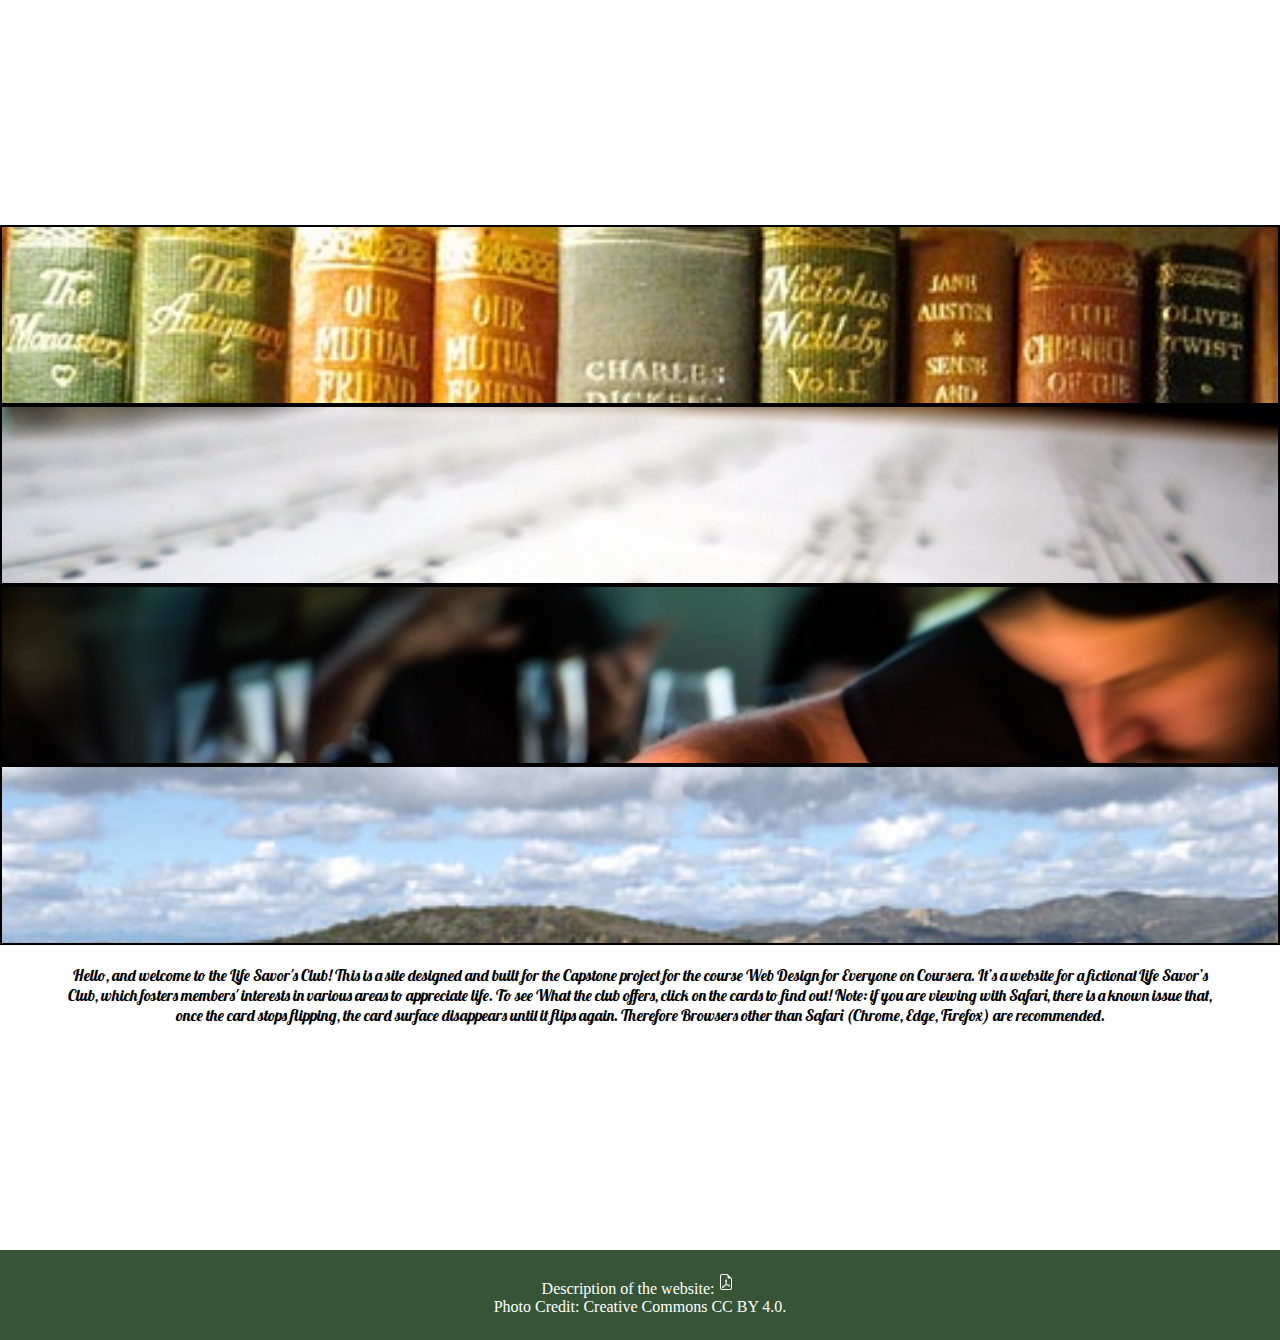
<file: Capstone/index.html>
<!DOCTYPE html>
<html lang="en">
    <head>
        <!-- Required meta tags -->
        <meta charset="utf-8">
        <meta name="viewport" content="width=device-width, initial-scale=1">
        <!-- Bootstrap CSS -->
        <link href="https://cdn.jsdelivr.net/npm/bootstrap@5.1.3/dist/css/bootstrap.min.css" rel="stylesheet" integrity="sha384-1BmE4kWBq78iYhFldvKuhfTAU6auU8tT94WrHftjDbrCEXSU1oBoqyl2QvZ6jIW3" crossorigin="anonymous">
        <link href="https://fonts.googleapis.com/css2?family=Lobster&display=swap" rel="stylesheet">
        <link rel="stylesheet" href="capstone.css"/>

        <title>The Life Savor's Club</title>
        <style>
            body {
                margin-bottom: -10vh;
            }
            footer {
                height: 10vh;
            }
            #areaContainer {
                margin-top: 5px;
            }
            @media screen and (min-width:576px) {
                #areaContainer {
                    margin: 15vh auto;
                }
            }
            @media screen and (min-width:768px) {
                #areaContainer {
                    margin: 25vh auto;
                }
            }
            .scene {
                height: 20vh;
                perspective: 600px;
                -webkit-perspective: 600px;
            }
            .card {
                width: 100%;
                height: 100%;
                position: relative;

                transform-style: preserve-3d;
                -webkit-transform-style: preserve-3d;

                -webkit-transition: -webkit-transform 1s ease-in-out;
                transition: transform 1s ease-in-out;
            }
            .card .card_face {
                position: absolute;
                width: 100%;
                height: 100%;
                
                backface-visibility: hidden;
                -webkit-backface-visibility: hidden;
            }
            #divLit > .card_face_front {
                background-image: url('assets/imgs/literature.jfif');
                background-size: cover;
            }
            #divMus > .card_face_front {
                background-image: url('assets/imgs/music.jfif');
                background-size: cover;
            }
            #divCoo > .card_face_front {
                background-image: url('assets/imgs/cooking.jfif');
                background-size: cover;
            }
            #divHik > .card_face_front {
                background-image: url('assets/imgs/hiking.jpg');
                background-size: cover;
            }
            .card_face_front {
                transform: rotateY(0deg);
                -webkit-transform: rotateY(0deg);
                border: 2px solid black;
            }
            .card_face_back {
                background-color: rgba(255, 228, 196, 0.7);
                border: 1pt solid gray;
                text-align: center;
                font-family: Lobster;
                font-size: x-large;
                text-shadow: 1px 1px black;
                line-height: 20vh;

                transform: rotateY(180deg);
                -webkit-transform: rotateY(180deg);
            }
            .card.is-flipped {
                transform: rotateY(180deg);
                -webkit-transform: rotateY(180deg);
            }

            .card_face a {
                text-decoration: none;
                border: 1px solid gray;
                border-radius: 50%;
                background-color: rgba(92,92,92,0.4);
                color: white;
                padding: 20px;
            }
            #siteDescription {
                margin: 20px auto 10px;
                padding: 0 5vw;
                text-align: center;
                font-family: Lobster;
            }
        </style>
        <script>
            var state = 'front';
            function flip(name) {
                var card = document.getElementById('div'+name);
                card.classList.toggle('is-flipped');
                
                /* var front_card = document.querySelector("#div" + name + " > .card_face_front");
                var back_card = document.querySelector("#div" + name + " > .card_face_back");
                if (state == 'front') {
                    front_card.style.zIndex = "-1";
                    back_card.style.zIndex = "1";
                    state = 'back';
                }
                else if (state == 'back') {
                    front_card.style.zIndex = "1";
                    back_card.style.zIndex = "-1";
                    state = 'front';
                }
                alert("zIndex=" + card.style.zIndex);
                */
            }
        </script>
    </head>
    <body>
        <main>
            <div class="container" id="areaContainer">
                <div class="row">
                    <div class="col-sm-6 col-md-3 scene">
                        <div id="divLit" class="card" onclick="flip('Lit')">
                            <div class="card_face card_face_front"></div>
                            <div class="card_face card_face_back">
                                <a href="literature.html">Literature</a>
                            </div>
                        </div>
                    </div>
                    <div class="col-sm-6 col-md-3 scene">
                        <div id="divMus" class="card" onclick="flip('Mus')">
                            <div class="card_face card_face_front"></div>
                            <div class="card_face card_face_back">
                                <a href="music.html">Music</a>
                            </div>
                        </div>
                    </div>
                    <div class="col-sm-6 col-md-3 scene">
                        <div id="divCoo" class="card" onclick="flip('Coo')">
                            <div class="card_face card_face_front"></div>
                            <div class="card_face card_face_back">
                                <a href="cooking.html">Cooking</a>
                            </div>
                        </div>
                    </div>
                    <div class="col-sm-6 col-md-3 scene">
                        <div id="divHik" class="card" onclick="flip('Hik')">
                            <div class="card_face card_face_front"></div>
                            <div class="card_face card_face_back">
                                <a href="hiking.html">Hiking</a>
                            </div>
                        </div>
                    </div>
                </div>
                <p id="siteDescription">
                    Hello, and welcome to the Life Savor's Club! This is a site 
                    designed and built for the Capstone project for the course 
                    Web Design for Everyone on Coursera.  It’s a website for a 
                    fictional Life Savor’s Club, which fosters members'  
                    interests in various areas to appreciate life. To see What
                    the club offers, click on the cards
                    to find out! Note: if you are viewing 
                    with Safari, there is a known issue that, once the card stops
                    flipping, the card surface disappears until it flips again.
                    Therefore Browsers other than Safari (Chrome, Edge, Firefox)
                    are recommended.
                </p>
            </div>
        </main>
        <footer>
            <div>
                <p>
                    <a href="readme.pdf">
                        Description of the website:
                        <svg xmlns="http://www.w3.org/2000/svg" width="20" height="20" fill="white" class="bi bi-file-earmark-pdf" viewBox="0 0 20 20">
                            <path d="M14 14V4.5L9.5 0H4a2 2 0 0 0-2 2v12a2 2 0 0 0 2 2h8a2 2 0 0 0 2-2zM9.5 3A1.5 1.5 0 0 0 11 4.5h2V14a1 1 0 0 1-1 1H4a1 1 0 0 1-1-1V2a1 1 0 0 1 1-1h5.5v2z"/>
                            <path d="M4.603 14.087a.81.81 0 0 1-.438-.42c-.195-.388-.13-.776.08-1.102.198-.307.526-.568.897-.787a7.68 7.68 0 0 1 1.482-.645 19.697 19.697 0 0 0 1.062-2.227 7.269 7.269 0 0 1-.43-1.295c-.086-.4-.119-.796-.046-1.136.075-.354.274-.672.65-.823.192-.077.4-.12.602-.077a.7.7 0 0 1 .477.365c.088.164.12.356.127.538.007.188-.012.396-.047.614-.084.51-.27 1.134-.52 1.794a10.954 10.954 0 0 0 .98 1.686 5.753 5.753 0 0 1 1.334.05c.364.066.734.195.96.465.12.144.193.32.2.518.007.192-.047.382-.138.563a1.04 1.04 0 0 1-.354.416.856.856 0 0 1-.51.138c-.331-.014-.654-.196-.933-.417a5.712 5.712 0 0 1-.911-.95 11.651 11.651 0 0 0-1.997.406 11.307 11.307 0 0 1-1.02 1.51c-.292.35-.609.656-.927.787a.793.793 0 0 1-.58.029zm1.379-1.901c-.166.076-.32.156-.459.238-.328.194-.541.383-.647.547-.094.145-.096.25-.04.361.01.022.02.036.026.044a.266.266 0 0 0 .035-.012c.137-.056.355-.235.635-.572a8.18 8.18 0 0 0 .45-.606zm1.64-1.33a12.71 12.71 0 0 1 1.01-.193 11.744 11.744 0 0 1-.51-.858 20.801 20.801 0 0 1-.5 1.05zm2.446.45c.15.163.296.3.435.41.24.19.407.253.498.256a.107.107 0 0 0 .07-.015.307.307 0 0 0 .094-.125.436.436 0 0 0 .059-.2.095.095 0 0 0-.026-.063c-.052-.062-.2-.152-.518-.209a3.876 3.876 0 0 0-.612-.053zM8.078 7.8a6.7 6.7 0 0 0 .2-.828c.031-.188.043-.343.038-.465a.613.613 0 0 0-.032-.198.517.517 0 0 0-.145.04c-.087.035-.158.106-.196.283-.04.192-.03.469.046.822.024.111.054.227.09.346z"/>
                        </svg>
                    </a><br/>
                    Photo Credit: Creative Commons CC BY 4.0. 
                </p>
            </div>
        </footer>

        <!-- Bootstrap Bundle with Popper -->
      <script src="https://cdn.jsdelivr.net/npm/bootstrap@5.1.3/dist/js/bootstrap.bundle.min.js" integrity="sha384-ka7Sk0Gln4gmtz2MlQnikT1wXgYsOg+OMhuP+IlRH9sENBO0LRn5q+8nbTov4+1p" crossorigin="anonymous"></script>    
    
    </body>
</html>
</file>
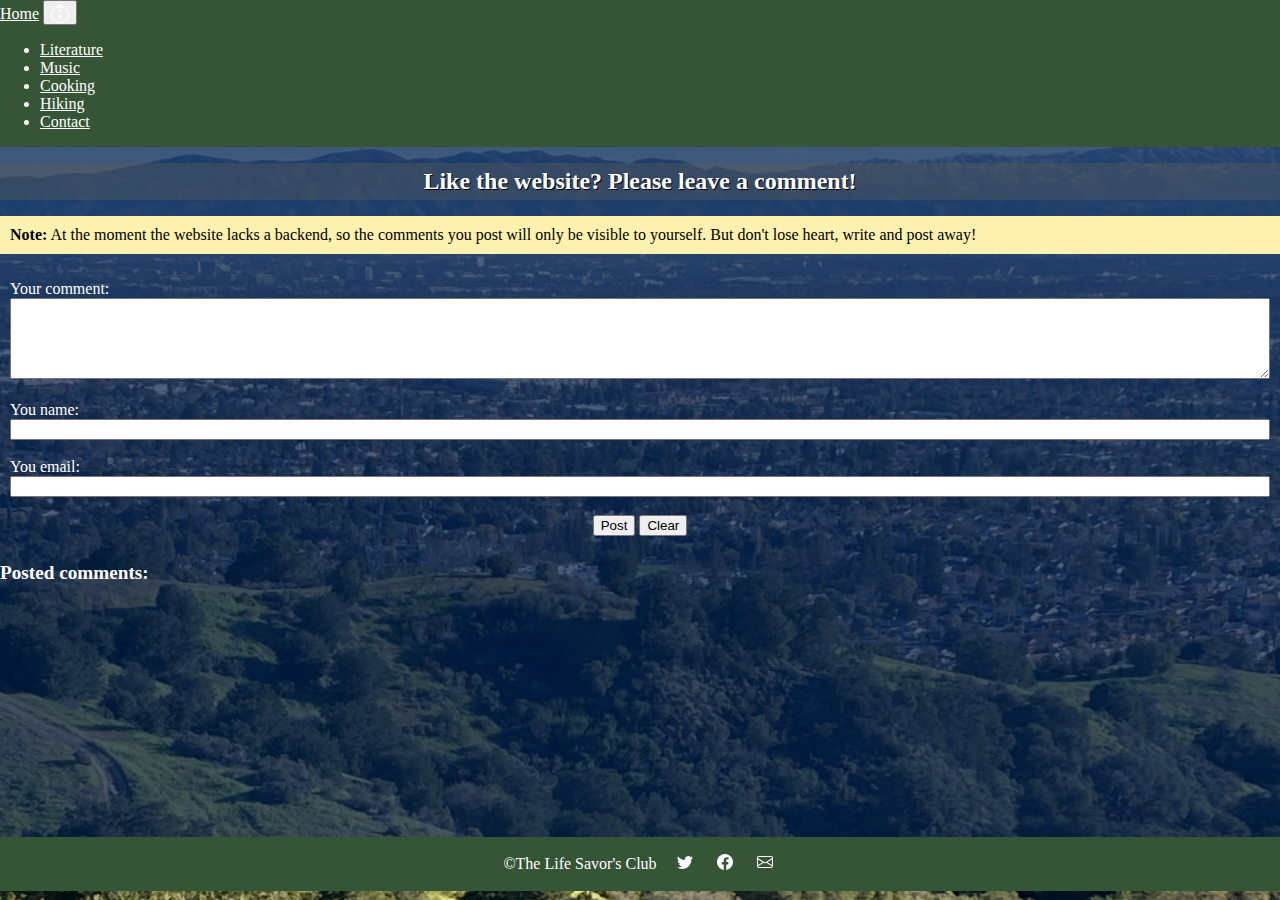
<file: Capstone/contact.html>
<!DOCTYPE html>
<html lang="en">
    <head>
        <!-- Required meta tags -->
        <meta charset="utf-8">
        <meta name="viewport" content="width=device-width, initial-scale=1">
        <!-- Bootstrap CSS -->
        <link href="https://cdn.jsdelivr.net/npm/bootstrap@5.1.3/dist/css/bootstrap.min.css" rel="stylesheet" integrity="sha384-1BmE4kWBq78iYhFldvKuhfTAU6auU8tT94WrHftjDbrCEXSU1oBoqyl2QvZ6jIW3" crossorigin="anonymous">
        <link rel="stylesheet" href="capstone.css">

        <title>Contact</title>
        <style>
          body {
            background-image: linear-gradient(rgba(3,30,73,.7),rgba(3,30,73,.7)), 
              url('assets/imgs/FremontOlder.JPG');
            background-repeat: no-repeat, no-repeat;
            background-size: cover, cover;
            color: white;
          }
          #notice {
            background-color: rgb(253, 241, 175);
            color: black;
            padding: 10px;
          }
          #notice > span {
            font-weight: bold;
          }
          #postedComments > div {
            background-color: rgb(219, 218, 218);
            padding: 10px;
            border-radius: 10px;
            margin: 5px;
          }
          #postedComments > div > p {
            background-color: aliceblue;
            padding: 10px;
            border-radius: 10px;
            margin: 5px;
          }
          #postedComments > div {
            color: black;
          }
          form {
            /*background-color: rgb(219,218,218); */
            padding: 10px;
          }
          textarea {
            resize: both;
            overflow: auto;
            width: 100%;
          }
          input[type='text'], input[type='email'] {
            width: 100%;
          }
          input[type='button'], input[type='reset'] {
            margin: auto;
          }
          .buttonHolder {
            text-align: center;
          }
        </style>
        <script>
          function postComment() {
            currentDate = new Date();
            document.getElementById('postedComments').innerHTML += "<div>" +
              document.getElementById('name').value + "(" + 
              document.getElementById('email').value + ") wrote on " + 
              (currentDate.getMonth()+1) + "/" + currentDate.getDate() + "/" + currentDate.getFullYear() + " " + 
              currentDate.getHours() + ":" + currentDate.getMinutes() + " --<br/>" +
              "<p>" + document.getElementById('comment').value + "</p>" +
              "</div>";
          }
        </script>
    </head>
    <body>
      <main>
        <header>
            <nav class="navbar navbar-expand-sm">
                <div class="container-fluid">
                    <a class="navbar-brand" href="index.html">Home</a>
                    <button class="navbar-toggler" type="button" data-bs-toggle="collapse" 
                        data-bs-target="#navbarNav" aria-controls="navbarNav" aria-expanded="false" 
                        aria-label="Toggle navigation">
                        <span class="navbar-toggler-icon">
                            <svg xmlns="http://www.w3.org/2000/svg" width="16" height="16" fill="white" class="bi bi-three-dots-vertical" viewBox="0 0 16 16">
                                <path d="M9.5 13a1.5 1.5 0 1 1-3 0 1.5 1.5 0 0 1 3 0zm0-5a1.5 1.5 0 1 1-3 0 1.5 1.5 0 0 1 3 0zm0-5a1.5 1.5 0 1 1-3 0 1.5 1.5 0 0 1 3 0z"/>
                              </svg>
                        </span>
                    </button>
                    <div class="collapse navbar-collapse" id="navbarNav">
                        <ul class="navbar-nav">
                            <li><a class="nav-link" href="literature.html">Literature</a></li>
                            <li><a class="nav-link" href="music.html">Music</a></li>
                            <li><a class="nav-link" href="cooking.html">Cooking</a></li>
                            <li><a class="nav-link" href="hiking.html">Hiking</a></li>
                            <li><a class="nav-link" href="contact.html">Contact</a></li>
                        </ul>
                    </div>
                </div>
            </nav>
        </header>

        <h1>Like the website? Please leave a comment!</h1>
        <p id="notice"><span>Note:</span> At the moment the website lacks a backend, so the comments you post 
          will only be visible to yourself. But don't lose heart, write and post away!
        </p>
        <div class="container-fluid">
            <div class="row">
                <div class="col-md-5" id="formArea">
                    <form>
                        <label for="comment">Your comment:</label><br/>
                        <textarea id="comment" name="comment" rows="5" cols="30"></textarea>
                        <br/><br/>
                        <label for="name">You name:</label><br/>
                        <input type="text" id="name"/>
                        <br/><br/>
                        <label for="email">You email:</label><br/>
                        <input type="email" id="email"/>
                        <br/><br/>
                        <div class="buttonHolder">
                          <input type="button" value="Post" onclick="postComment()">
                          <input type="reset" value="Clear">
                        </div>
                    </form>
                </div>
                <div class="col-md-7" id="postedComments">
                  <h2>Posted comments:</h2>
                </div>
            </div>
        </div>
      </main>

      <footer>
        <div>&copy;The Life Savor's Club</div>
        <svg class="bi bi-twitter" xmlns="http://www.w3.org/2000/svg" width="20" height="20" fill="white" viewBox="0 0 20 20">
            <path d="M5.026 15c6.038 0 9.341-5.003 9.341-9.334 0-.14 0-.282-.006-.422A6.685 6.685 0 0 0 16 3.542a6.658 6.658 0 0 1-1.889.518 3.301 3.301 0 0 0 1.447-1.817 6.533 6.533 0 0 1-2.087.793A3.286 3.286 0 0 0 7.875 6.03a9.325 9.325 0 0 1-6.767-3.429 3.289 3.289 0 0 0 1.018 4.382A3.323 3.323 0 0 1 .64 6.575v.045a3.288 3.288 0 0 0 2.632 3.218 3.203 3.203 0 0 1-.865.115 3.23 3.23 0 0 1-.614-.057 3.283 3.283 0 0 0 3.067 2.277A6.588 6.588 0 0 1 .78 13.58a6.32 6.32 0 0 1-.78-.045A9.344 9.344 0 0 0 5.026 15z"/>
        </svg>
        <svg class="bi bi-facebook" xmlns="http://www.w3.org/2000/svg" width="20" height="20" fill="white" viewBox="0 0 20 20">
            <path d="M16 8.049c0-4.446-3.582-8.05-8-8.05C3.58 0-.002 3.603-.002 8.05c0 4.017 2.926 7.347 6.75 7.951v-5.625h-2.03V8.05H6.75V6.275c0-2.017 1.195-3.131 3.022-3.131.876 0 1.791.157 1.791.157v1.98h-1.009c-.993 0-1.303.621-1.303 1.258v1.51h2.218l-.354 2.326H9.25V16c3.824-.604 6.75-3.934 6.75-7.951z"/>
        </svg>
        <svg class="bi bi-envelope" xmlns="http://www.w3.org/2000/svg" width="20" height="20" fill="white" viewBox="0 0 20 20">
              <path d="M0 4a2 2 0 0 1 2-2h12a2 2 0 0 1 2 2v8a2 2 0 0 1-2 2H2a2 2 0 0 1-2-2V4Zm2-1a1 1 0 0 0-1 1v.217l7 4.2 7-4.2V4a1 1 0 0 0-1-1H2Zm13 2.383-4.708 2.825L15 11.105V5.383Zm-.034 6.876-5.64-3.471L8 9.583l-1.326-.795-5.64 3.47A1 1 0 0 0 2 13h12a1 1 0 0 0 .966-.741ZM1 11.105l4.708-2.897L1 5.383v5.722Z"/>
        </svg>
      </footer>

      <!-- Bootstrap Bundle with Popper -->
      <script src="https://cdn.jsdelivr.net/npm/bootstrap@5.1.3/dist/js/bootstrap.bundle.min.js" integrity="sha384-ka7Sk0Gln4gmtz2MlQnikT1wXgYsOg+OMhuP+IlRH9sENBO0LRn5q+8nbTov4+1p" crossorigin="anonymous"></script>    
    </body>
</html>
</file>
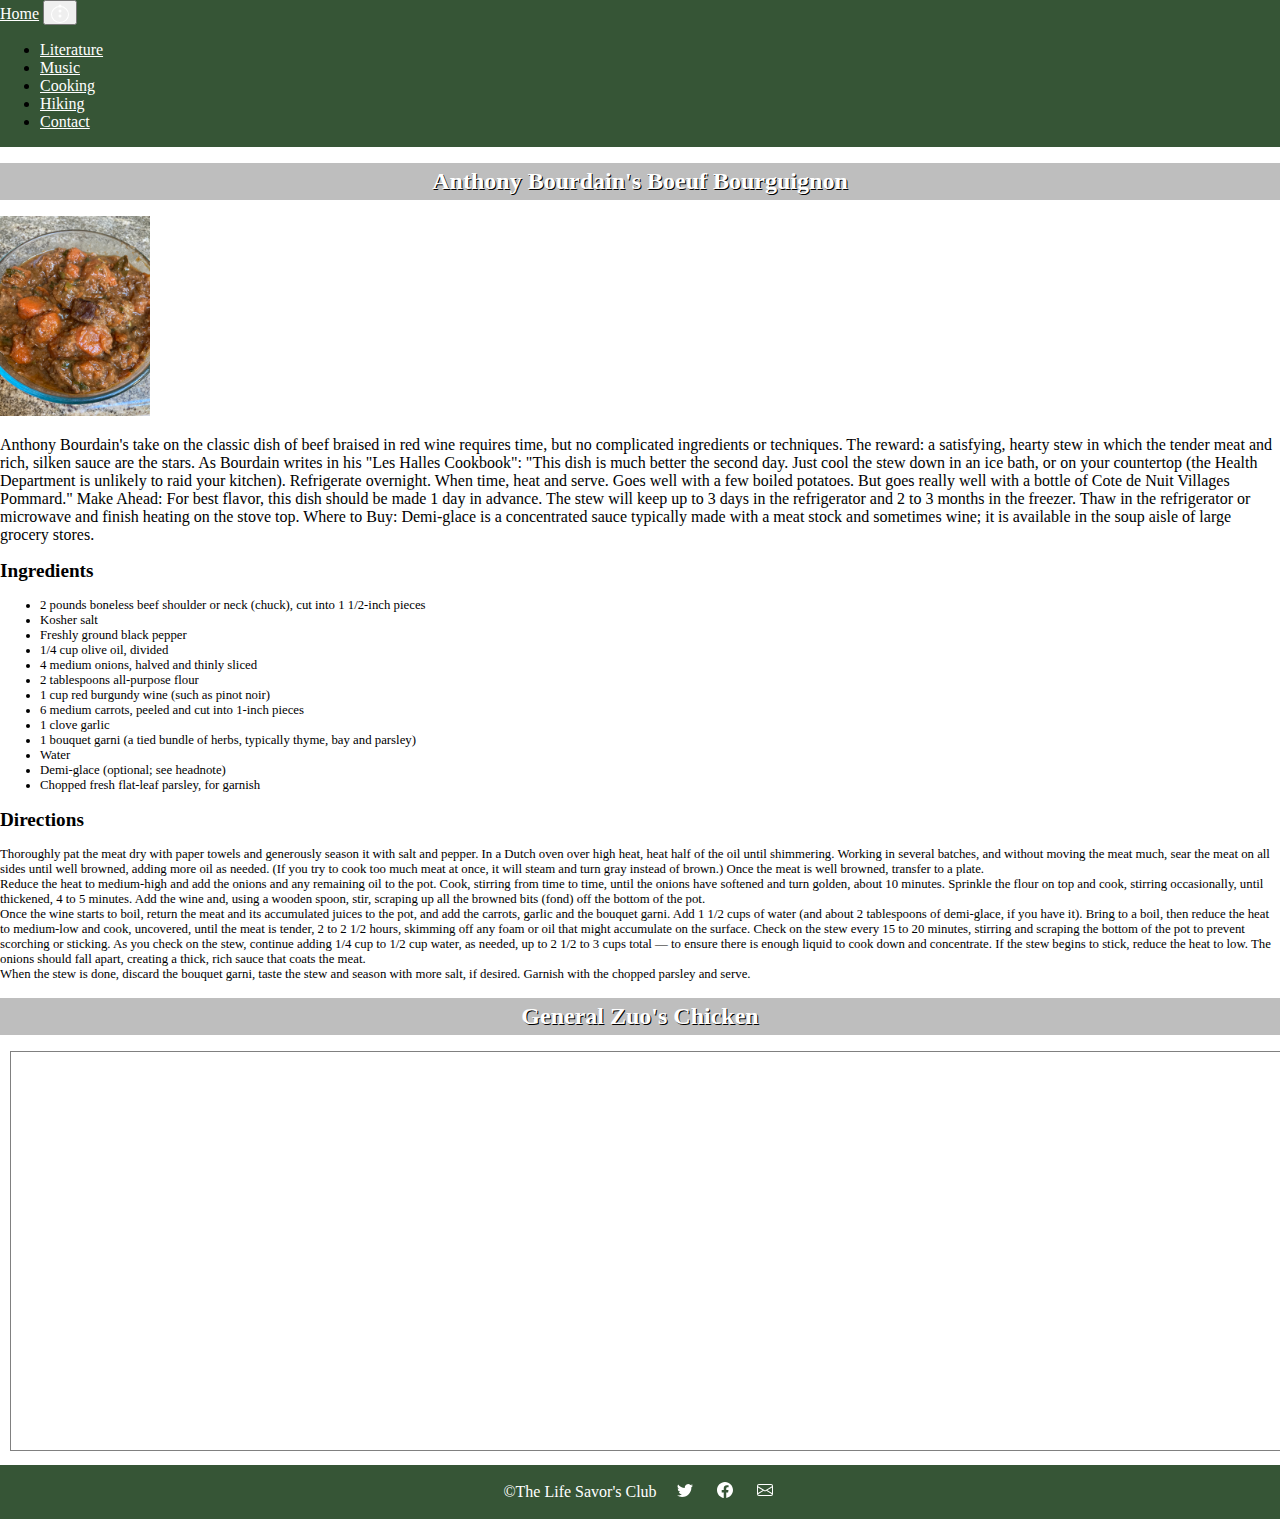
<file: Capstone/cooking.html>
<!DOCTYPE html>
<html lang="en">
    <head>
        <!-- Required meta tags -->
        <meta charset="utf-8">
        <meta name="viewport" content="width=device-width, initial-scale=1">
        
        <!-- Bootstrap CSS -->
        <link href="https://cdn.jsdelivr.net/npm/bootstrap@5.1.3/dist/css/bootstrap.min.css" rel="stylesheet" integrity="sha384-1BmE4kWBq78iYhFldvKuhfTAU6auU8tT94WrHftjDbrCEXSU1oBoqyl2QvZ6jIW3" crossorigin="anonymous">

        <title>Cooking</title>
        <link rel="stylesheet" href="capstone.css">
        <style>
            iframe {
                width: 100%;
                margin: 0 20px 10px 10px;
                border: 1px solid gray;
            }
            img {
                max-width: 100%;
                max-height: 200px;
            }
            .description {
                font-family: 'Times New Roman', Times, serif;
            }
            .ingredients, .directions {
                font-size: 80%;
            }
        </style>
    </head>
    <body>
        <main>
            <header>
                <nav class="navbar navbar-expand-sm">
                    <div class="container-fluid">
                        <a class="navbar-brand" href="index.html">Home</a>
                        <button class="navbar-toggler" type="button" data-bs-toggle="collapse" 
                            data-bs-target="#navbarNav" aria-controls="navbarNav" aria-expanded="false" 
                            aria-label="Toggle navigation">
                            <span class="navbar-toggler-icon">
                                <svg xmlns="http://www.w3.org/2000/svg" width="16" height="16" fill="white" class="bi bi-three-dots-vertical" viewBox="0 0 16 16">
                                    <path d="M9.5 13a1.5 1.5 0 1 1-3 0 1.5 1.5 0 0 1 3 0zm0-5a1.5 1.5 0 1 1-3 0 1.5 1.5 0 0 1 3 0zm0-5a1.5 1.5 0 1 1-3 0 1.5 1.5 0 0 1 3 0z"/>
                                  </svg>
                            </span>
                        </button>
                        <div class="collapse navbar-collapse" id="navbarNav">
                            <ul class="navbar-nav">
                                <li><a class="nav-link" href="literature.html">Literature</a></li>
                                <li><a class="nav-link" href="music.html">Music</a></li>
                                <li><a class="nav-link" href="cooking.html">Cooking</a></li>
                                <li><a class="nav-link" href="hiking.html">Hiking</a></li>
                                <li><a class="nav-link" href="contact.html">Contact</a></li>
                            </ul>
                        </div>
                    </div>
                </nav>
            </header>
            
            <h1>Anthony Bourdain's Boeuf Bourguignon</h1>
            <div class="container">
                <div class="row">
                    <div class="col-sm-3">
                        <img src="assets/imgs/Beef.JPEG" alt="Boeuf Bourguignon"/>
                    </div>
                    <div class="col-sm-9">
                        <p class="description">Anthony Bourdain's take on the classic dish of beef braised in red wine requires time, but no complicated ingredients or
                            techniques. The reward: a satisfying, hearty stew in which the tender meat and rich, silken sauce are the stars.
                            As Bourdain writes in his "Les Halles Cookbook": "This dish is much better the second day. Just cool the stew down in an ice
                            bath, or on your countertop (the Health Department is unlikely to raid your kitchen). Refrigerate overnight. When time, heat
                            and serve. Goes well with a few boiled potatoes. But goes really well with a bottle of Cote de Nuit Villages Pommard."
                            Make Ahead: For best flavor, this dish should be made 1 day in advance. The stew will keep up to 3 days in the refrigerator
                            and 2 to 3 months in the freezer. Thaw in the refrigerator or microwave and finish heating on the stove top.
                            Where to Buy: Demi-glace is a concentrated sauce typically made with a meat stock and sometimes wine; it is available in the
                            soup aisle of large grocery stores.
                        </p>
                    </div>
                </div>
                <div class="row">
                    <div class="col-sm-4">
                        <h2>Ingredients</h2>
                        <ul class="ingredients">
                            <li>2 pounds boneless beef shoulder or neck (chuck), cut into 1 1/2-inch pieces</li>
                            <li>Kosher salt</li>
                            <li>Freshly ground black pepper</li>
                            <li>1/4 cup olive oil, divided</li>
                            <li>4 medium onions, halved and thinly sliced</li>
                            <li>2 tablespoons all-purpose flour</li>
                            <li>1 cup red burgundy wine (such as pinot noir)</li>
                            <li>6 medium carrots, peeled and cut into 1-inch pieces</li>
                            <li>1 clove garlic</li>
                            <li>1 bouquet garni (a tied bundle of herbs, typically thyme, bay and parsley)</li>
                            <li>Water</li>
                            <li>Demi-glace (optional; see headnote)</li>
                            <li>Chopped fresh flat-leaf parsley, for garnish</li>
                        </ul>
                    </div>
                    <div class="col-sm-8">
                        <h2>Directions</h2>
                        <p class="directions">
                            Thoroughly pat the meat dry with paper towels and generously 
                            season it with salt and pepper. In a Dutch oven over high heat, 
                            heat half of the oil until shimmering. Working in several batches,
                            and without moving the meat much, sear the meat on all sides 
                            until well browned, adding more oil as needed. (If you try to 
                            cook too much meat at once, it will steam and turn gray instead 
                            of brown.) Once the meat is well browned, transfer to a plate.
                            <br/>
                            Reduce the heat to medium-high and add the onions and any 
                            remaining oil to the pot. Cook, stirring from time to time, 
                            until the onions have softened and turn golden, about 10 minutes. 
                            Sprinkle the flour on top and cook, stirring occasionally, 
                            until thickened, 4 to 5 minutes. Add the wine and, using a wooden 
                            spoon, stir, scraping up all the browned bits (fond) off the 
                            bottom of the pot. 
                            <br/>
                            Once the wine starts to boil, return the meat 
                            and its accumulated juices to the pot, and add the carrots, 
                            garlic and the bouquet garni. Add 1 1/2 cups of water (and about 
                            2 tablespoons of demi-glace, if you have it). Bring to a boil, 
                            then reduce the heat to medium-low and cook, uncovered, until 
                            the meat is tender, 2 to 2 1/2 hours, skimming off any foam or 
                            oil that might accumulate on the surface. Check on the stew every 
                            15 to 20 minutes, stirring and scraping the bottom of the pot 
                            to prevent scorching or sticking. As you check on the stew, 
                            continue adding 1/4 cup to 1/2 cup water, as needed, up to 2 
                            1/2 to 3 cups total — to ensure there is enough liquid to cook 
                            down and concentrate. If the stew begins to stick, reduce the 
                            heat to low. The onions should fall apart, creating a thick, 
                            rich sauce that coats the meat. 
                            <br/>
                            When the stew is done, discard 
                            the bouquet garni, taste the stew and season with more salt, if 
                            desired. Garnish with the chopped parsley and serve.
                        </p>
                    </div>
                </div>
            </div>
            
            <h1>General Zuo's Chicken</h1>
            <div>
                <iframe src="assets/GeneralZuoChicken.pdf#toolbar=1" height="400" allowfullscreen></iframe>
            </div>
        </main>
        
        <footer>
            <div>&copy;The Life Savor's Club</div>
            <svg class="bi bi-twitter" xmlns="http://www.w3.org/2000/svg" width="20" height="20" fill="white" viewBox="0 0 20 20">
                <path d="M5.026 15c6.038 0 9.341-5.003 9.341-9.334 0-.14 0-.282-.006-.422A6.685 6.685 0 0 0 16 3.542a6.658 6.658 0 0 1-1.889.518 3.301 3.301 0 0 0 1.447-1.817 6.533 6.533 0 0 1-2.087.793A3.286 3.286 0 0 0 7.875 6.03a9.325 9.325 0 0 1-6.767-3.429 3.289 3.289 0 0 0 1.018 4.382A3.323 3.323 0 0 1 .64 6.575v.045a3.288 3.288 0 0 0 2.632 3.218 3.203 3.203 0 0 1-.865.115 3.23 3.23 0 0 1-.614-.057 3.283 3.283 0 0 0 3.067 2.277A6.588 6.588 0 0 1 .78 13.58a6.32 6.32 0 0 1-.78-.045A9.344 9.344 0 0 0 5.026 15z"/>
            </svg>
            <svg class="bi bi-facebook" xmlns="http://www.w3.org/2000/svg" width="20" height="20" fill="white" viewBox="0 0 20 20">
                <path d="M16 8.049c0-4.446-3.582-8.05-8-8.05C3.58 0-.002 3.603-.002 8.05c0 4.017 2.926 7.347 6.75 7.951v-5.625h-2.03V8.05H6.75V6.275c0-2.017 1.195-3.131 3.022-3.131.876 0 1.791.157 1.791.157v1.98h-1.009c-.993 0-1.303.621-1.303 1.258v1.51h2.218l-.354 2.326H9.25V16c3.824-.604 6.75-3.934 6.75-7.951z"/>
            </svg>
            <svg class="bi bi-envelope" xmlns="http://www.w3.org/2000/svg" width="20" height="20" fill="white" viewBox="0 0 20 20">
                    <path d="M0 4a2 2 0 0 1 2-2h12a2 2 0 0 1 2 2v8a2 2 0 0 1-2 2H2a2 2 0 0 1-2-2V4Zm2-1a1 1 0 0 0-1 1v.217l7 4.2 7-4.2V4a1 1 0 0 0-1-1H2Zm13 2.383-4.708 2.825L15 11.105V5.383Zm-.034 6.876-5.64-3.471L8 9.583l-1.326-.795-5.64 3.47A1 1 0 0 0 2 13h12a1 1 0 0 0 .966-.741ZM1 11.105l4.708-2.897L1 5.383v5.722Z"/>
            </svg>
        </footer>

        <!-- Bootstrap Bundle with Popper -->
        <script src="https://cdn.jsdelivr.net/npm/bootstrap@5.1.3/dist/js/bootstrap.bundle.min.js" integrity="sha384-ka7Sk0Gln4gmtz2MlQnikT1wXgYsOg+OMhuP+IlRH9sENBO0LRn5q+8nbTov4+1p" crossorigin="anonymous"></script>    
    </body>
</html>
</file>
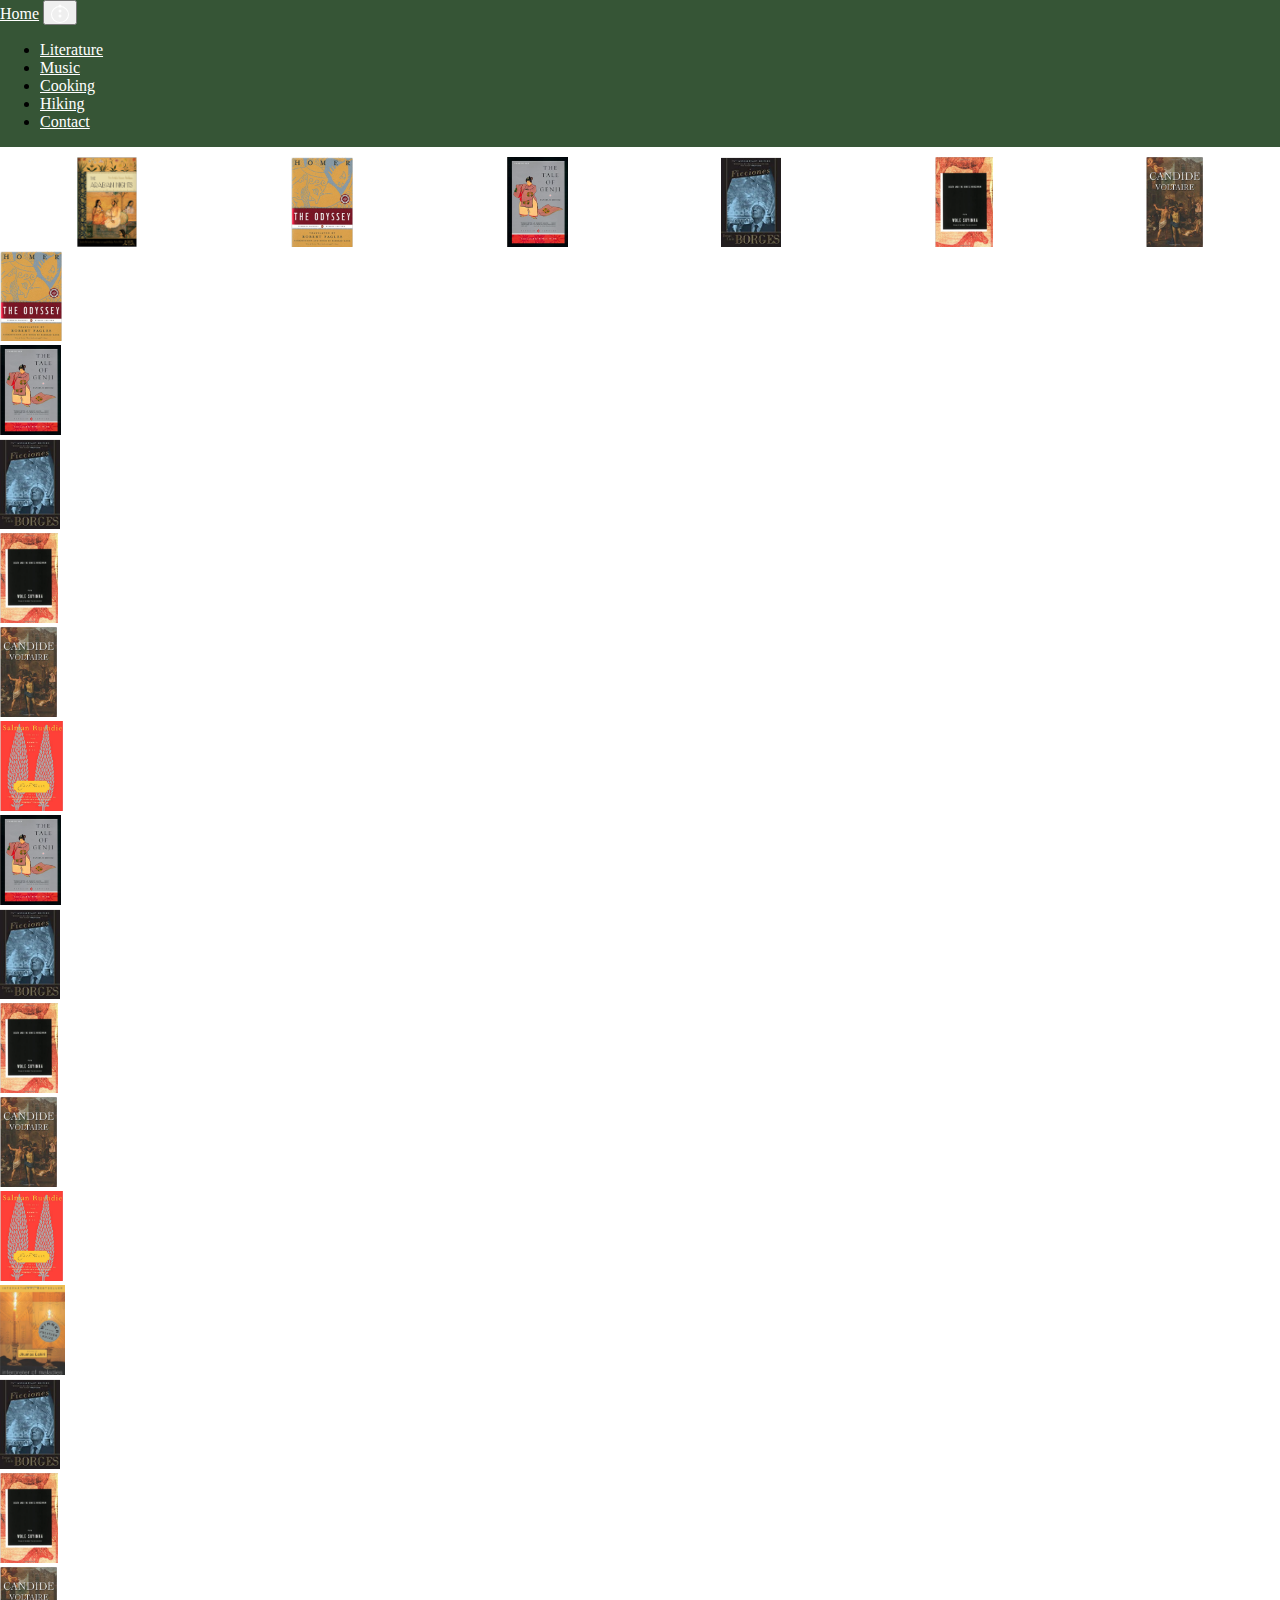
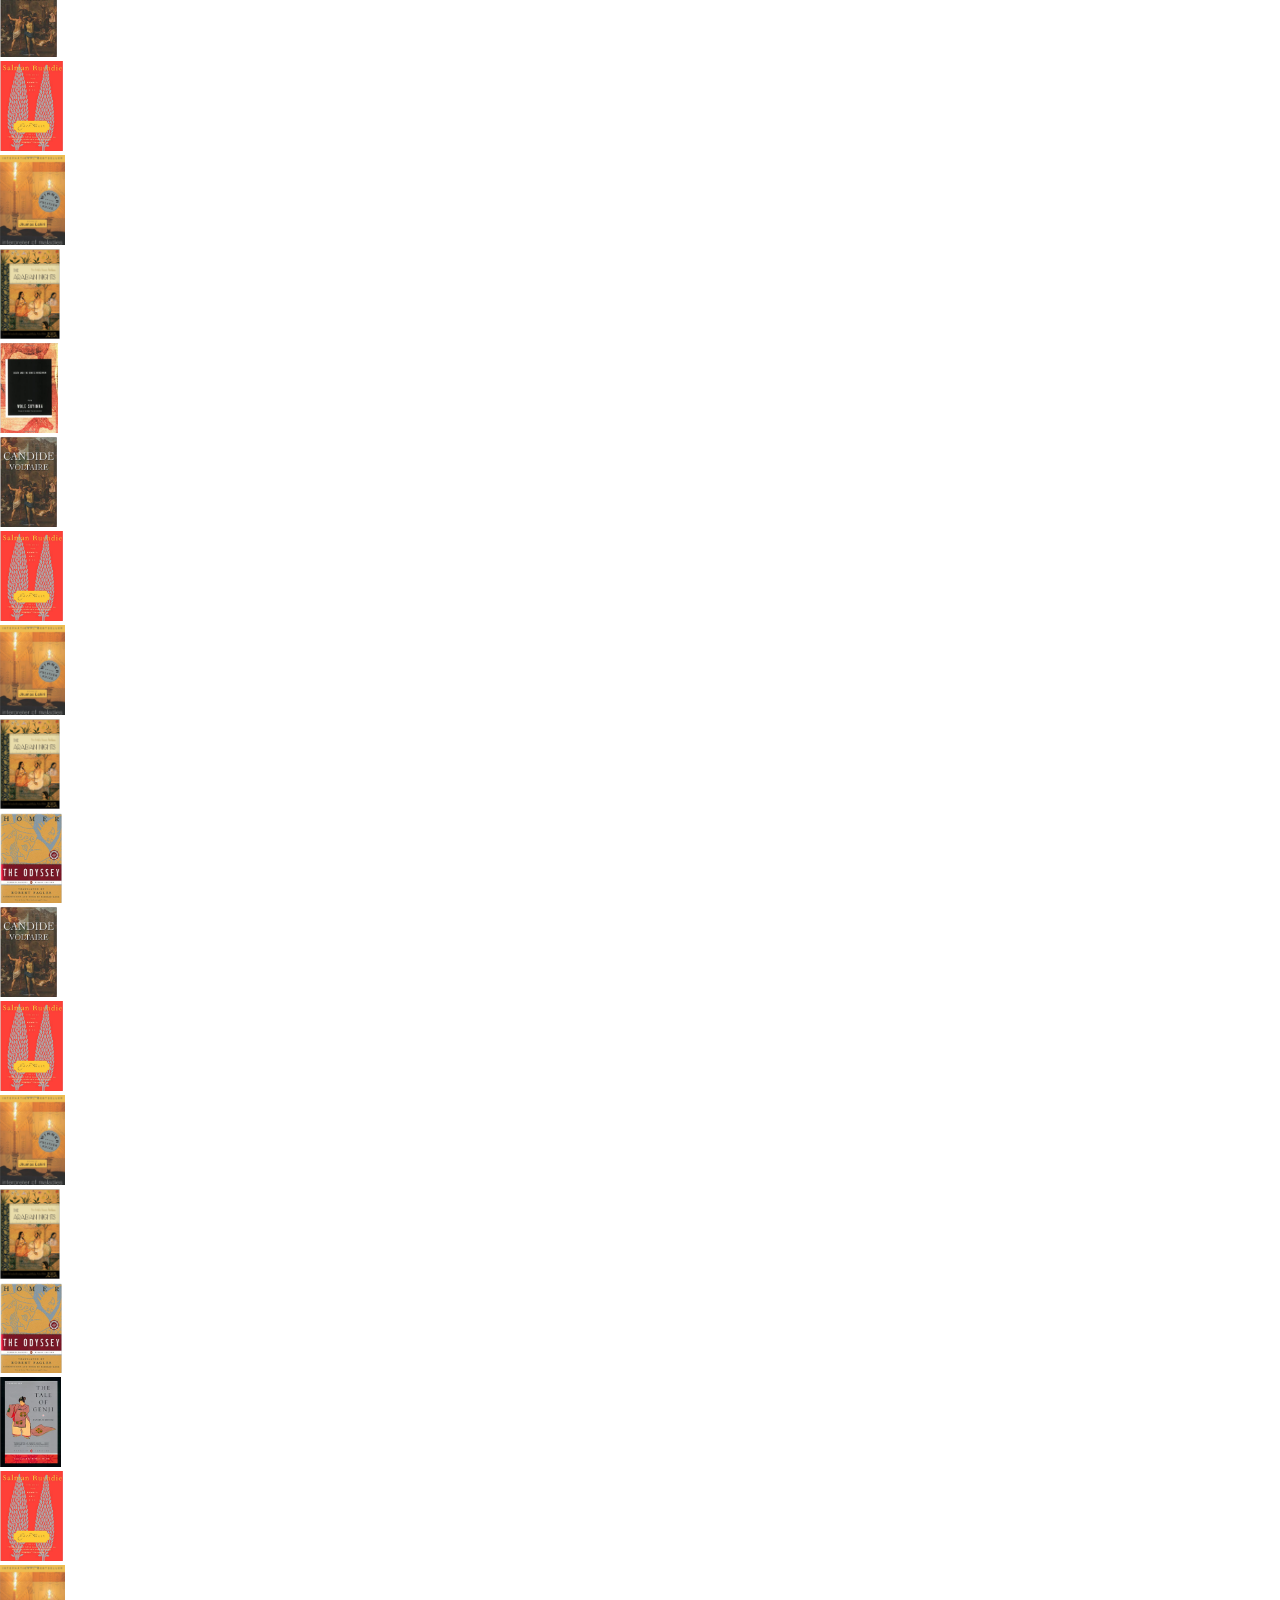
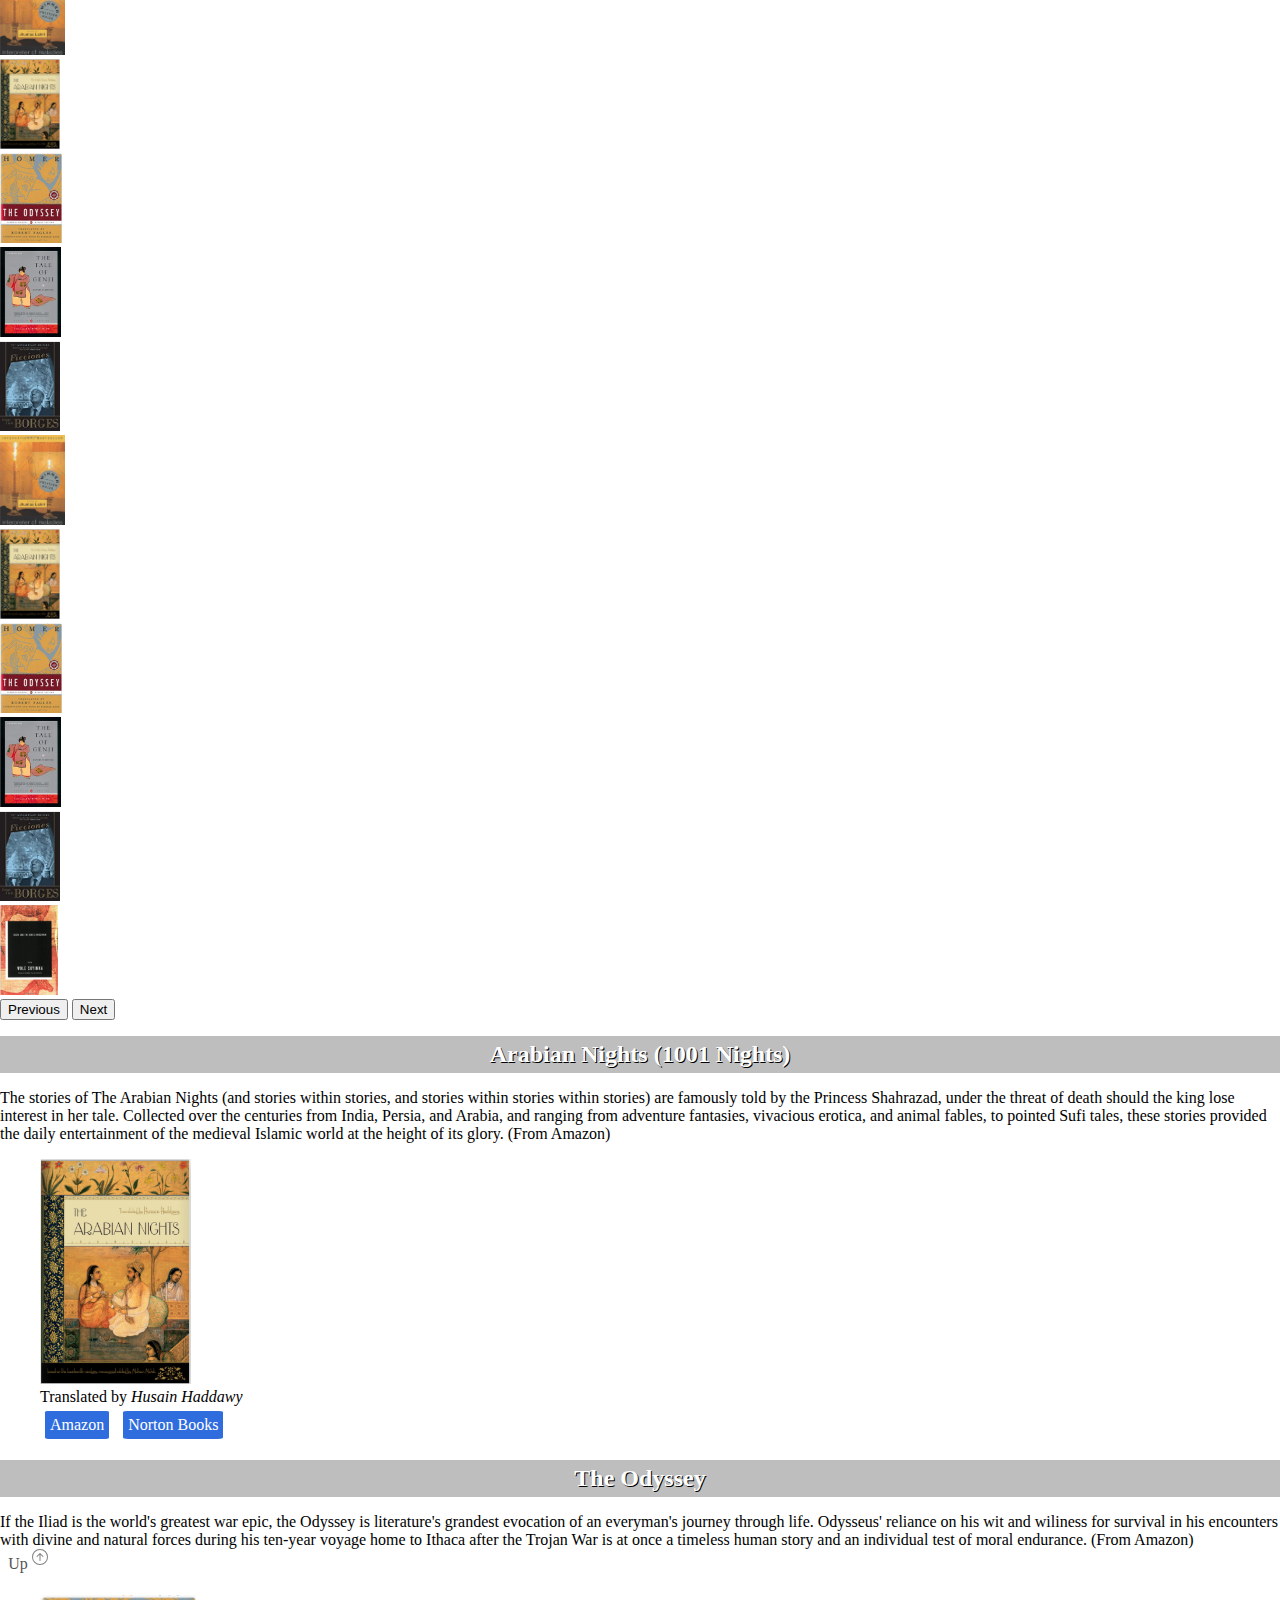
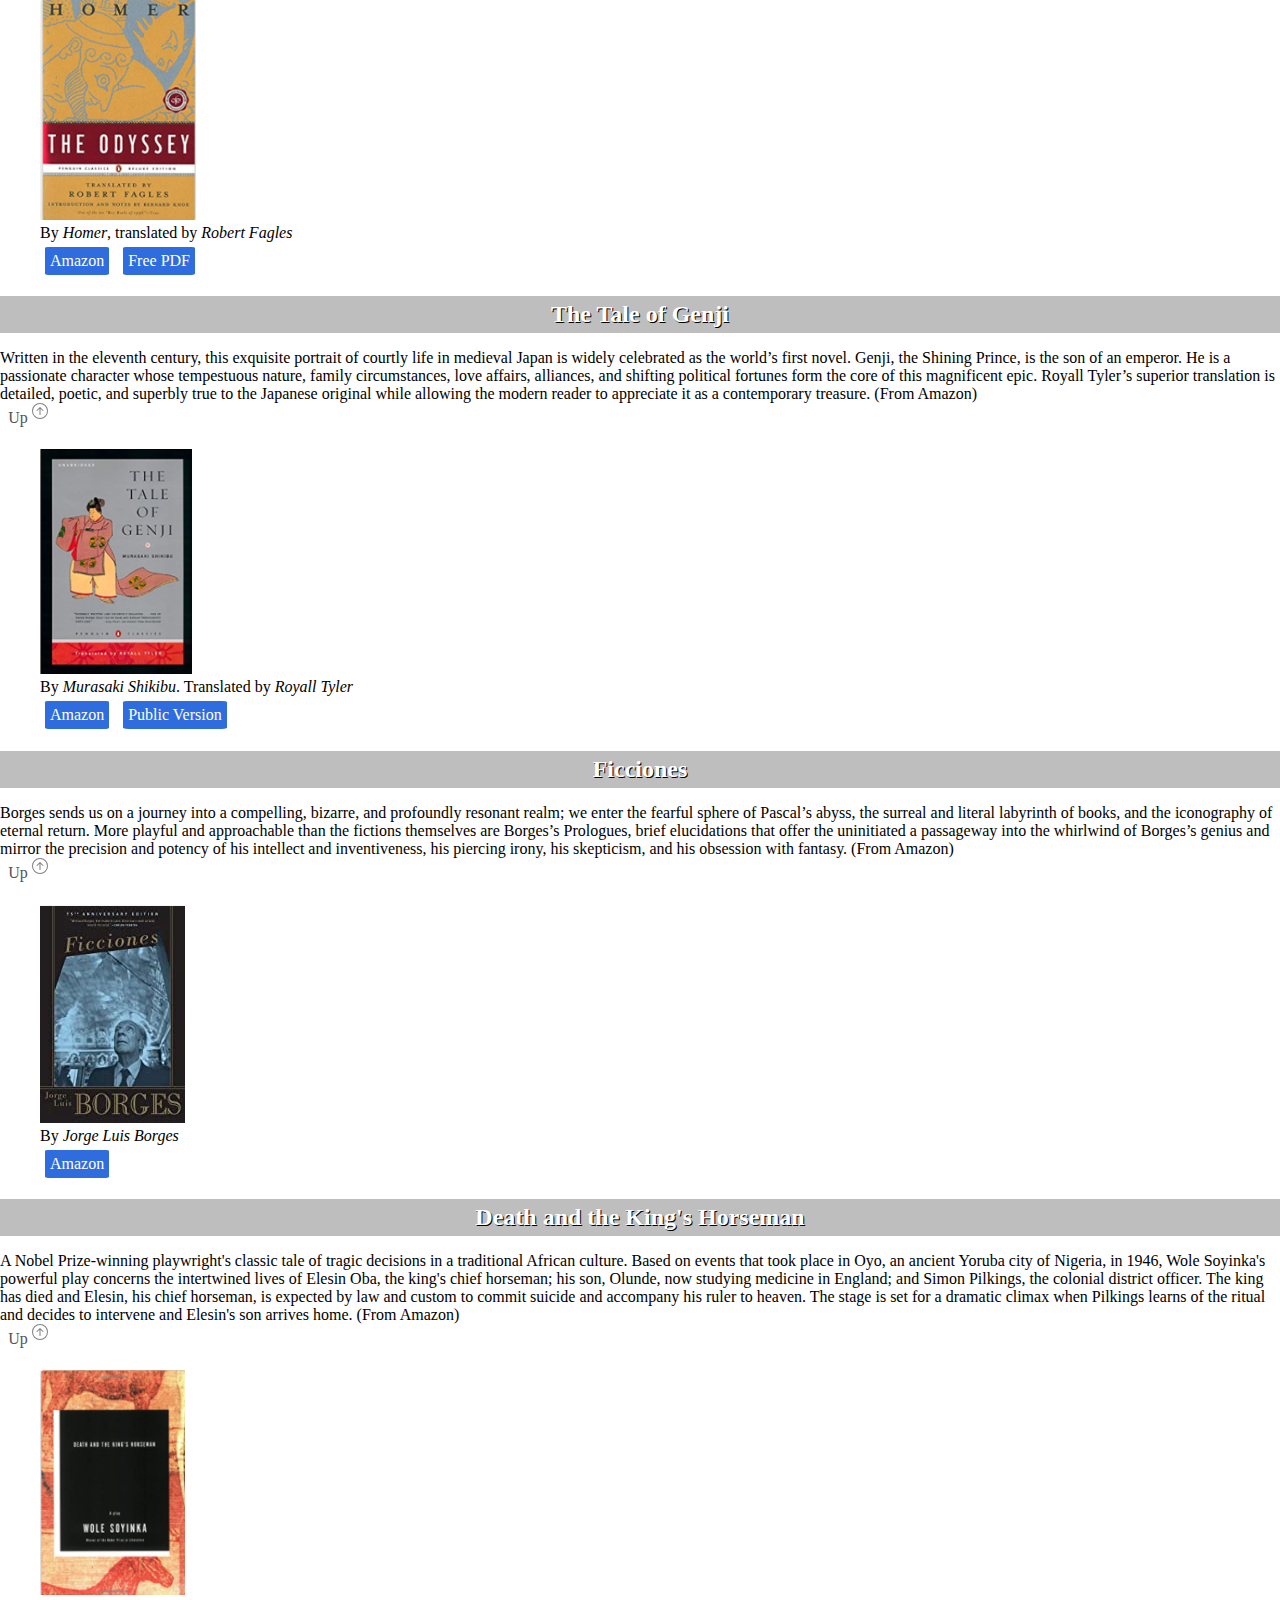
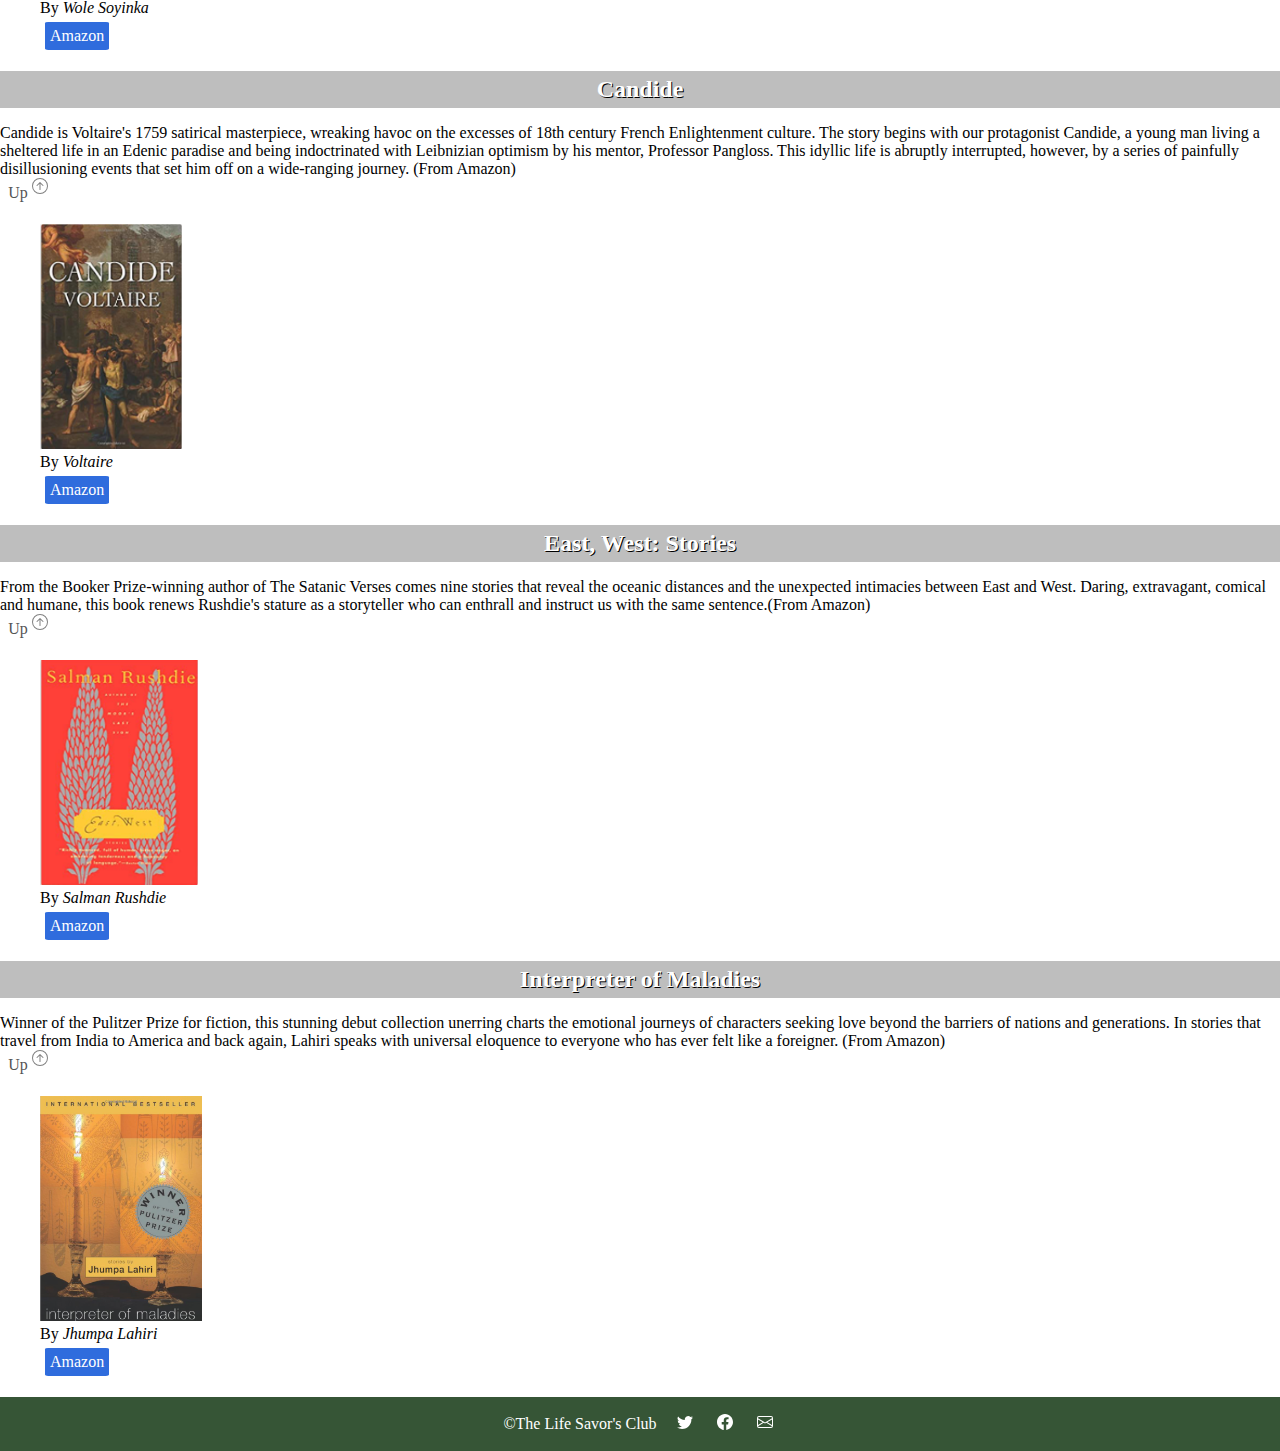
<file: Capstone/literature.html>
<!DOCTYPE html>
<html lang="en">
    <head>
        <!-- Required meta tags -->
        <meta charset="utf-8">
        <meta name="viewport" content="width=device-width, initial-scale=1">

        <!-- Bootstrap CSS -->
        <link href="https://cdn.jsdelivr.net/npm/bootstrap@5.1.3/dist/css/bootstrap.min.css" rel="stylesheet" integrity="sha384-1BmE4kWBq78iYhFldvKuhfTAU6auU8tT94WrHftjDbrCEXSU1oBoqyl2QvZ6jIW3" crossorigin="anonymous">
        
        <title>Literature</title>
        <link rel="stylesheet" href="capstone.css">
        <style>
            #carouselContainer {
                margin-top: 10px;
                margin-bottom: 10px;
            }
            /*-- Carousel --*/
            /*
            @media (max-width: 575px) {
                #carouselContainer .carousel-inner .carousel-item > div {
                    display: none;
                }
                #carouselContainer .carousel-inner .carousel-item > div:first-child {
                    display: block;
                }
            }
            */
            #carouselContainer .carousel-inner .carousel-item.active,
            #carouselContainer .carousel-inner .carousel-item-next,
            #carouselContainer .carousel-inner .carousel-item-prev {
                display: flex;
            }
            /*@media (min-width: 576px) {*/
            #carouselContainer .carousel-inner .carousel-item-end.active,
            #carouselContainer .carousel-inner .carousel-item-next {
                transform: translateX(16.67%);
            }
            #carouselContainer .carousel-inner .carousel-item-start.active, 
            #carouselContainer .carousel-inner .carousel-item-prev {
                transform: translateX(-16.67%);
            }
            #carouselContainer .carousel-item{
                justify-content: space-around;
            }
            /*}*/
            #carouselContainer .carousel-inner .carousel-item-end,
            #carouselContainer .carousel-inner .carousel-item-start { 
                transform: translateX(0);
            }
            #carouselContainer .card{
                border: 0;
                /*position: relative; */
            }
            #carouselContainer .card img{
                height: 10vh;
            }
            .carousel-control-prev, .carousel-control-next {
                opacity: 1.0;
            }
            .carousel-control-prev-icon, .carousel-control-next-icon {
                border-radius: 50%;
                background-color: rgb(97, 97, 97);
            }
            
            /*-- Book Figures --*/
            figcaption {
                font-family: 'Times New Roman', Times, serif;
            }
            figure a {
                background-color: rgb(47, 108, 221);
                text-decoration: none;
                color: white;
                padding: 5px;
                margin: 5px;
                border-radius: 5%;
                display: inline-block;
            }
            figure img {
                max-height: 25vh;
            }
            .up_arrow {
                width: 60px;
                height: 30px;
                line-height: 30px;
                text-align: center;
                text-decoration: none;
            }
            .up_arrow a {
                text-decoration: none;
                color: rgb(85, 84, 84);
            }
            .row p {
                margin: 0;
            }
        </style>
    </head>
    <body>
        <main>
            <header>
                <nav class="navbar navbar-expand-sm">
                    <div class="container-fluid">
                        <a class="navbar-brand" href="index.html">Home</a>
                        <button class="navbar-toggler" type="button" data-bs-toggle="collapse" 
                            data-bs-target="#navbarNav" aria-controls="navbarNav" aria-expanded="false" 
                            aria-label="Toggle navigation">
                            <span class="navbar-toggler-icon">
                                <svg xmlns="http://www.w3.org/2000/svg" width="16" height="16" fill="white" class="bi bi-three-dots-vertical" viewBox="0 0 16 16">
                                    <path d="M9.5 13a1.5 1.5 0 1 1-3 0 1.5 1.5 0 0 1 3 0zm0-5a1.5 1.5 0 1 1-3 0 1.5 1.5 0 0 1 3 0zm0-5a1.5 1.5 0 1 1-3 0 1.5 1.5 0 0 1 3 0z"/>
                                  </svg>
                            </span>
                        </button>
                        <div class="collapse navbar-collapse" id="navbarNav">
                            <ul class="navbar-nav">
                                <li><a class="nav-link" href="literature.html">Literature</a></li>
                                <li><a class="nav-link" href="music.html">Music</a></li>
                                <li><a class="nav-link" href="cooking.html">Cooking</a></li>
                                <li><a class="nav-link" href="hiking.html">Hiking</a></li>
                                <li><a class="nav-link" href="contact.html">Contact</a></li>
                            </ul>
                        </div>
                    </div>
                </nav>
            </header>
            <div class="container" id="carouselContainer">
                <div class="row mx-auto my-auto justify-content-center">
                    <div id="bookCarousel" class="carousel slide" data-bs-ride="carousel">
                        <div class="carousel-inner">
                            <div class="carousel-item active" data-bs-interval="4000">
                                <div class="col-md-2 card">
                                    <div class="card-img">
                                        <a href="#ArabianNights"><img src="assets/imgs/ArabianNights.png" class="img-fluid" alt="Arabian Nights"></a>
                                    </div>
                                </div>
                            </div>
                            <div class="carousel-item" data-bs-interval="4000">
                                <div class="col-md-2 card">
                                    <div class="card-img">
                                        <a href="#TheOdyssey"><img src="assets/imgs/TheOdyssey.png" class="img-fluid" alt="The Odyssey"></a>
                                    </div>
                                </div>
                            </div>
                            <div class="carousel-item" data-bs-interval="4000">
                                <div class="col-md-2 card">
                                    <div class="card-img">
                                        <a href="#TaleOfGenji"><img src="assets/imgs/TaleOfGenji.png" class="img-fluid" alt="The Tale Of Genji"></a>
                                    </div>
                                </div>
                            </div>
                            <div class="carousel-item" data-bs-interval="4000">
                                <div class="col-md-2 card">
                                    <div class="card-img">
                                        <a href="#Ficciones"><img src="assets/imgs/Ficciones.png" class="img-fluid" alt="Ficciones"></a>
                                    </div>
                                </div>
                            </div>
                            <div class="carousel-item" data-bs-interval="4000">
                                <div class="col-md-2 card">
                                    <div class="card-img">
                                        <a href="#DeathAndKingsHorseman"><img src="assets/imgs/DeathAndHorseman.png" class="img-fluid" alt="Death and King's Horseman"></a>
                                    </div>
                                </div>
                            </div>
                            <div class="carousel-item" data-bs-interval="4000">
                                <div class="col-md-2 card">
                                    <div class="card-img">
                                        <a href="#Candide"><img src="assets/imgs/Candide.png" class="img-fluid" alt="Candide"></a>
                                    </div>
                                </div>
                            </div>
                            <div class="carousel-item" data-bs-interval="4000">
                                <div class="col-md-2 card">
                                    <div class="card-img">
                                        <a href="#EastWestStories"><img src="assets/imgs/EastWestStories.png" class="img-fluid" alt="East,West:Stories"></a>
                                    </div>
                                </div>
                            </div>
                            <div class="carousel-item" data-bs-interval="4000">
                                <div class="col-md-2 card">
                                    <div class="card-img">
                                        <a href="#InterpreterOfMaladies"><img src="assets/imgs/InterpreterOfMaladies.png" class="img-fluid" alt="Interpreter Of Maladies"></a>
                                    </div>
                                </div>
                            </div>
                        </div>
                        <button class="carousel-control-prev" type="button" data-bs-target="#bookCarousel" data-bs-slide="prev">
                            <span class="carousel-control-prev-icon" aria-hidden="true"></span>
                            <span class="visually-hidden">Previous</span>
                        </button>
                        <button class="carousel-control-next" type="button" data-bs-target="#bookCarousel" data-bs-slide="next">
                            <span class="carousel-control-next-icon" aria-hidden="true"></span>
                            <span class="visually-hidden">Next</span>
                        </button>
                    </div>
                </div>
            </div>
            <h1 id="AbrabianNights">Arabian Nights (1001 Nights)</h1>
            <div class="container">
                <div class="row">
                    <p class="col-sm-8">
                        The stories of The Arabian Nights (and stories within 
                        stories, and stories within stories within stories) are 
                        famously told by the Princess Shahrazad, under the 
                        threat of death should the king lose interest in her 
                        tale. Collected over the centuries from India, Persia, 
                        and Arabia, and ranging from adventure fantasies, 
                        vivacious erotica, and animal fables, to pointed Sufi 
                        tales, these stories provided the daily entertainment 
                        of the medieval Islamic world at the height of its 
                        glory. (From Amazon)
                    </p>
                    <figure class="col-sm-4">
                        <img class="img-fluid img-thumbnail" src="assets/imgs/ArabianNights.png" alt="Arabian Nights"/>
                        <figcaption>Translated by <em>Husain Haddawy</em><br>
                            <a href="https://smile.amazon.com/Arabian-Nights-New-Deluxe/dp/0393331660/">Amazon</a>
                            <a href="https://wwnorton.com/books/9780393331660">Norton Books</a>
                        </figcaption>
                    </figure>
                </div>
            </div>
            <h1 id="TheOdyssey">The Odyssey</h1>
            <div class="container">
                <div class="row">
                    <div class="col-sm-8">
                        <p>
                            If the Iliad is the world's greatest war epic, the Odyssey is literature's 
                            grandest evocation of an everyman's journey through life. Odysseus' 
                            reliance on his wit and wiliness for survival in his encounters with 
                            divine and natural forces during his ten-year voyage home to Ithaca 
                            after the Trojan War is at once a timeless human story and an individual 
                            test of moral endurance. (From Amazon)
                        </p>
                        <div class="up_arrow">
                            <a href="#">Up
                                <svg xmlns="http://www.w3.org/2000/svg" width="20" height="20" fill="gray" class="bi bi-arrow-up-circle" viewBox="0 0 20 20">
                                    <path fill-rule="evenodd" d="M1 8a7 7 0 1 0 14 0A7 7 0 0 0 1 8zm15 0A8 8 0 1 1 0 8a8 8 0 0 1 16 0zm-7.5 3.5a.5.5 0 0 1-1 0V5.707L5.354 7.854a.5.5 0 1 1-.708-.708l3-3a.5.5 0 0 1 .708 0l3 3a.5.5 0 0 1-.708.708L8.5 5.707V11.5z"/>
                                </svg>
                            </a>
                        </div>
                    </div>
                    <figure class="col-sm-4">
                        <img class="img-fluid img-thumbnail" src="assets/imgs/TheOdyssey.png" alt="The Odyssey"/>
                        <figcaption>By <em>Homer</em>, translated by <em>Robert Fagles</em><br>
                            <a href="https://smile.amazon.com/Odyssey-Homer/dp/0140268863/">Amazon</a>
                            <a href="http://www.boyle.kyschools.us/UserFiles/88/The%20Odyssey.pdf">Free PDF</a>
                        </figcaption>
                    </figure>
                </div>
            </div>
            <h1 id="TaleOfGenji">The Tale of Genji</h1>
            <div class="container">
                <div class="row">
                    <div class="col-sm-8">
                        <p>
                        Written in the eleventh century, this exquisite portrait 
                        of courtly life in medieval Japan is widely celebrated 
                        as the world’s first novel. Genji, the Shining Prince, 
                        is the son of an emperor. He is a passionate character 
                        whose tempestuous nature, family circumstances, love 
                        affairs, alliances, and shifting political fortunes 
                        form the core of this magnificent epic. Royall Tyler’s 
                        superior translation is detailed, poetic, and superbly 
                        true to the Japanese original while allowing the modern 
                        reader to appreciate it as a contemporary treasure. 
                        (From Amazon)
                        </p>
                        <div class="up_arrow">
                            <a href="#">Up
                                <svg xmlns="http://www.w3.org/2000/svg" width="20" height="20" fill="gray" class="bi bi-arrow-up-circle" viewBox="0 0 20 20">
                                    <path fill-rule="evenodd" d="M1 8a7 7 0 1 0 14 0A7 7 0 0 0 1 8zm15 0A8 8 0 1 1 0 8a8 8 0 0 1 16 0zm-7.5 3.5a.5.5 0 0 1-1 0V5.707L5.354 7.854a.5.5 0 1 1-.708-.708l3-3a.5.5 0 0 1 .708 0l3 3a.5.5 0 0 1-.708.708L8.5 5.707V11.5z"/>
                                </svg>
                            </a>
                        </div>
                    </div>
                    <figure class="col-sm-4">
                        <img class="img-fluid img-thumbnail" src="assets/imgs/TaleOfGenji.png" alt="The Tale of Genji"/>
                        <figcaption>By <em>Murasaki Shikibu</em>. Translated by <em>Royall Tyler</em><br>
                            <a href="https://www.amazon.com/Tale-Genji-Penguin-Classics-Deluxe/dp/014243714X">Amazon</a>
                            <a href="https://archive.org/stream/manga_Genji_Monogatari/The%20Tale%20of%20Genji%20%5BOxford%5D_djvu.txt">Public Version</a>
                        </figcaption>
                    </figure>
                </div>
            </div>
            <h1 id="Ficciones">Ficciones</h1>
            <div class="container">
                <div class="row">
                    <div class="col-sm-8">
                        <p>Borges sends us on a journey into a 
                        compelling, bizarre, and profoundly resonant realm; 
                        we enter the fearful sphere of Pascal’s abyss, the 
                        surreal and literal labyrinth of books, and the 
                        iconography of eternal return. More playful and 
                        approachable than the fictions themselves are Borges’s 
                        Prologues, brief elucidations that offer the uninitiated 
                        a passageway into the whirlwind of Borges’s genius and 
                        mirror the precision and potency of his intellect and 
                        inventiveness, his piercing irony, his skepticism, and 
                        his obsession with fantasy.
                        (From Amazon)</p>
                        <div class="up_arrow">
                            <a href="#">Up
                                <svg xmlns="http://www.w3.org/2000/svg" width="20" height="20" fill="gray" class="bi bi-arrow-up-circle" viewBox="0 0 20 20">
                                    <path fill-rule="evenodd" d="M1 8a7 7 0 1 0 14 0A7 7 0 0 0 1 8zm15 0A8 8 0 1 1 0 8a8 8 0 0 1 16 0zm-7.5 3.5a.5.5 0 0 1-1 0V5.707L5.354 7.854a.5.5 0 1 1-.708-.708l3-3a.5.5 0 0 1 .708 0l3 3a.5.5 0 0 1-.708.708L8.5 5.707V11.5z"/>
                                </svg>
                            </a>
                        </div>
                    </div>
                    <figure class="col-sm-4">
                        <img class="img-fluid img-thumbnail" src="assets/imgs/Ficciones.png" alt="Ficciones"/>
                        <figcaption>By <em>Jorge Luis Borges</em><br>
                            <a href="https://www.amazon.com/Ficciones-Jorge-Luis-Borges/dp/0802130305">Amazon</a>
                        </figcaption>
                    </figure>
                </div>
            </div>
            <h1 id="DeathAndKingsHorseman">Death and the King's Horseman</h1>
            <div class="container">
                <div class="row">
                    <div class="col-sm-8">
                        <p>A Nobel Prize-winning playwright's classic tale of tragic
                        decisions in a traditional African culture.
                        Based on events that took place in Oyo, an ancient Yoruba
                        city of Nigeria, in 1946, Wole Soyinka's powerful play 
                        concerns the intertwined lives of Elesin Oba, the king's 
                        chief horseman; his son, Olunde, now studying medicine 
                        in England; and Simon Pilkings, the colonial district 
                        officer. The king has died and Elesin, his chief 
                        horseman, is expected by law and custom to commit 
                        suicide and accompany his ruler to heaven. The stage is 
                        set for a dramatic climax when Pilkings learns of the 
                        ritual and decides to intervene and Elesin's son arrives 
                        home.
                        (From Amazon)</p>
                        <div class="up_arrow">
                            <a href="#">Up
                                <svg xmlns="http://www.w3.org/2000/svg" width="20" height="20" fill="gray" class="bi bi-arrow-up-circle" viewBox="0 0 20 20">
                                    <path fill-rule="evenodd" d="M1 8a7 7 0 1 0 14 0A7 7 0 0 0 1 8zm15 0A8 8 0 1 1 0 8a8 8 0 0 1 16 0zm-7.5 3.5a.5.5 0 0 1-1 0V5.707L5.354 7.854a.5.5 0 1 1-.708-.708l3-3a.5.5 0 0 1 .708 0l3 3a.5.5 0 0 1-.708.708L8.5 5.707V11.5z"/>
                                </svg>
                            </a>
                        </div>
                    </div>
                    <figure class="col-sm-4">
                        <img class="img-fluid img-thumbnail" src="assets/imgs/DeathAndHorseman.png" alt="Death and the King's Horseman"/>
                        <figcaption>By <em>Wole Soyinka</em><br>
                            <a href="https://www.amazon.com/Death-Kings-Horseman-Wole-Soyinka/dp/0393322998">Amazon</a>
                        </figcaption>
                    </figure>
                </div>
            </div>
            <h1 id="Candide">Candide</h1>
            <div class="container">
                <div class="row">
                    <div class="col-sm-8">
                        <p>Candide is Voltaire's 1759 satirical masterpiece, wreaking 
                        havoc on the excesses of 18th century French Enlightenment 
                        culture. The story begins with our protagonist Candide, a 
                        young man living a sheltered life in an Edenic paradise and 
                        being indoctrinated with Leibnizian optimism by his mentor, 
                        Professor Pangloss. This idyllic life is abruptly interrupted, 
                        however, by a series of painfully disillusioning events that 
                        set him off on a wide-ranging journey. (From Amazon)</p>
                        <div class="up_arrow">
                            <a href="#">Up
                                <svg xmlns="http://www.w3.org/2000/svg" width="20" height="20" fill="gray" class="bi bi-arrow-up-circle" viewBox="0 0 20 20">
                                    <path fill-rule="evenodd" d="M1 8a7 7 0 1 0 14 0A7 7 0 0 0 1 8zm15 0A8 8 0 1 1 0 8a8 8 0 0 1 16 0zm-7.5 3.5a.5.5 0 0 1-1 0V5.707L5.354 7.854a.5.5 0 1 1-.708-.708l3-3a.5.5 0 0 1 .708 0l3 3a.5.5 0 0 1-.708.708L8.5 5.707V11.5z"/>
                                </svg>
                            </a>
                        </div>
                    </div>
                    <figure class="col-sm-4">
                        <img class="img-fluid img-thumbnail" src="assets/imgs/Candide.png" alt="Candide"/>
                        <figcaption>By <em>Voltaire</em><br>
                            <a href="https://smile.amazon.com/Candide-Voltaire/dp/1087113490">Amazon</a>
                        </figcaption>
                    </figure>
                </div>
            </div>
            <h1 id="EastWestStories">East, West: Stories</h1>
            <div class="container">
                <div class="row">
                    <div class="col-sm-8">
                        <p>From the Booker Prize-winning author of The Satanic Verses 
                        comes nine stories that reveal the oceanic distances and 
                        the unexpected intimacies between East and West. Daring, 
                        extravagant, comical and humane, this book renews Rushdie's 
                        stature as a storyteller who can enthrall and instruct us 
                        with the same sentence.(From Amazon)</p>
                        <div class="up_arrow">
                            <a href="#">Up
                                <svg xmlns="http://www.w3.org/2000/svg" width="20" height="20" fill="gray" class="bi bi-arrow-up-circle" viewBox="0 0 20 20">
                                    <path fill-rule="evenodd" d="M1 8a7 7 0 1 0 14 0A7 7 0 0 0 1 8zm15 0A8 8 0 1 1 0 8a8 8 0 0 1 16 0zm-7.5 3.5a.5.5 0 0 1-1 0V5.707L5.354 7.854a.5.5 0 1 1-.708-.708l3-3a.5.5 0 0 1 .708 0l3 3a.5.5 0 0 1-.708.708L8.5 5.707V11.5z"/>
                                </svg>
                            </a>
                        </div>
                    </div>
                    <figure class="col-sm-4">
                        <img class="img-fluid img-thumbnail" src="assets/imgs/EastWestStories.png" alt="East,West:Stories"/>
                        <figcaption>By <em>Salman Rushdie</em><br>
                            <a href="https://www.amazon.com/East-West-Stories-Salman-Rushdie/dp/0679757899">Amazon</a>
                        </figcaption>
                    </figure>
                </div>
            </div>
            <h1 id="InterpreterOfMaladies">Interpreter of Maladies</h1>
            <div class="container">
                <div class="row">
                    <div class="col-sm-8">
                        <p>Winner of the Pulitzer Prize for fiction, this stunning 
                        debut collection unerring charts the emotional journeys 
                        of characters seeking love beyond the barriers of nations 
                        and generations. In stories that travel from India to 
                        America and back again, Lahiri speaks with universal 
                        eloquence to everyone who has ever felt like a foreigner.
                        (From Amazon)
                        </p>
                        <div class="up_arrow">
                            <a href="#">Up
                                <svg xmlns="http://www.w3.org/2000/svg" width="20" height="20" fill="gray" class="bi bi-arrow-up-circle" viewBox="0 0 20 20">
                                    <path fill-rule="evenodd" d="M1 8a7 7 0 1 0 14 0A7 7 0 0 0 1 8zm15 0A8 8 0 1 1 0 8a8 8 0 0 1 16 0zm-7.5 3.5a.5.5 0 0 1-1 0V5.707L5.354 7.854a.5.5 0 1 1-.708-.708l3-3a.5.5 0 0 1 .708 0l3 3a.5.5 0 0 1-.708.708L8.5 5.707V11.5z"/>
                                </svg>
                            </a>
                        </div>
                    </div>
                    <figure class="col-sm-4">
                        <img class="img-fluid img-thumbnail" src="assets/imgs/InterpreterOfMaladies.png" alt="Interpreter of Maladies"/>
                        <figcaption>By <em>Jhumpa Lahiri</em><br>
                            <a href="https://www.amazon.com/Interpreter-Maladies-Jhumpa-Lahiri/dp/039592720X">Amazon</a>
                        </figcaption>
                    </figure>
                </div>
            </div>
        </main>

        <footer>
            <div>&copy;The Life Savor's Club</div>
            <svg class="bi bi-twitter" xmlns="http://www.w3.org/2000/svg" width="20" height="20" fill="white" viewBox="0 0 20 20">
                <path d="M5.026 15c6.038 0 9.341-5.003 9.341-9.334 0-.14 0-.282-.006-.422A6.685 6.685 0 0 0 16 3.542a6.658 6.658 0 0 1-1.889.518 3.301 3.301 0 0 0 1.447-1.817 6.533 6.533 0 0 1-2.087.793A3.286 3.286 0 0 0 7.875 6.03a9.325 9.325 0 0 1-6.767-3.429 3.289 3.289 0 0 0 1.018 4.382A3.323 3.323 0 0 1 .64 6.575v.045a3.288 3.288 0 0 0 2.632 3.218 3.203 3.203 0 0 1-.865.115 3.23 3.23 0 0 1-.614-.057 3.283 3.283 0 0 0 3.067 2.277A6.588 6.588 0 0 1 .78 13.58a6.32 6.32 0 0 1-.78-.045A9.344 9.344 0 0 0 5.026 15z"/>
            </svg>
            <svg class="bi bi-facebook" xmlns="http://www.w3.org/2000/svg" width="20" height="20" fill="white" viewBox="0 0 20 20">
                <path d="M16 8.049c0-4.446-3.582-8.05-8-8.05C3.58 0-.002 3.603-.002 8.05c0 4.017 2.926 7.347 6.75 7.951v-5.625h-2.03V8.05H6.75V6.275c0-2.017 1.195-3.131 3.022-3.131.876 0 1.791.157 1.791.157v1.98h-1.009c-.993 0-1.303.621-1.303 1.258v1.51h2.218l-.354 2.326H9.25V16c3.824-.604 6.75-3.934 6.75-7.951z"/>
            </svg>
            <svg class="bi bi-envelope" xmlns="http://www.w3.org/2000/svg" width="20" height="20" fill="white" viewBox="0 0 20 20">
                <path d="M0 4a2 2 0 0 1 2-2h12a2 2 0 0 1 2 2v8a2 2 0 0 1-2 2H2a2 2 0 0 1-2-2V4Zm2-1a1 1 0 0 0-1 1v.217l7 4.2 7-4.2V4a1 1 0 0 0-1-1H2Zm13 2.383-4.708 2.825L15 11.105V5.383Zm-.034 6.876-5.64-3.471L8 9.583l-1.326-.795-5.64 3.47A1 1 0 0 0 2 13h12a1 1 0 0 0 .966-.741ZM1 11.105l4.708-2.897L1 5.383v5.722Z"/>
            </svg>
        </footer>

        <script src="https://code.jquery.com/jquery-3.6.0.slim.min.js"></script>
        <!-- Bootstrap Bundle with Popper -->
        <script src="https://cdn.jsdelivr.net/npm/bootstrap@5.1.3/dist/js/bootstrap.bundle.min.js" integrity="sha384-ka7Sk0Gln4gmtz2MlQnikT1wXgYsOg+OMhuP+IlRH9sENBO0LRn5q+8nbTov4+1p" crossorigin="anonymous"></script>    
        <script>
            let items = document.querySelectorAll('#carouselContainer .carousel .carousel-item');
            items.forEach((el) => {
                var minPerSlide = 6
                let next = el.nextElementSibling
                for (var i=1; i<minPerSlide; i++) {
                    if (!next) {
                        // wrap carousel by using first child
                        next = items[0]
                    }
                    let cloneChild = next.cloneNode(true)
                    el.appendChild(cloneChild.children[0])
                    next = next.nextElementSibling
                }
            })
            $(document).ready(function(){
                $('#featureCarousel').carousel({interval: 4000});
                $('#featureCarousel').carousel('pause');
            });
        </script>
    </body>
</html>
</file>
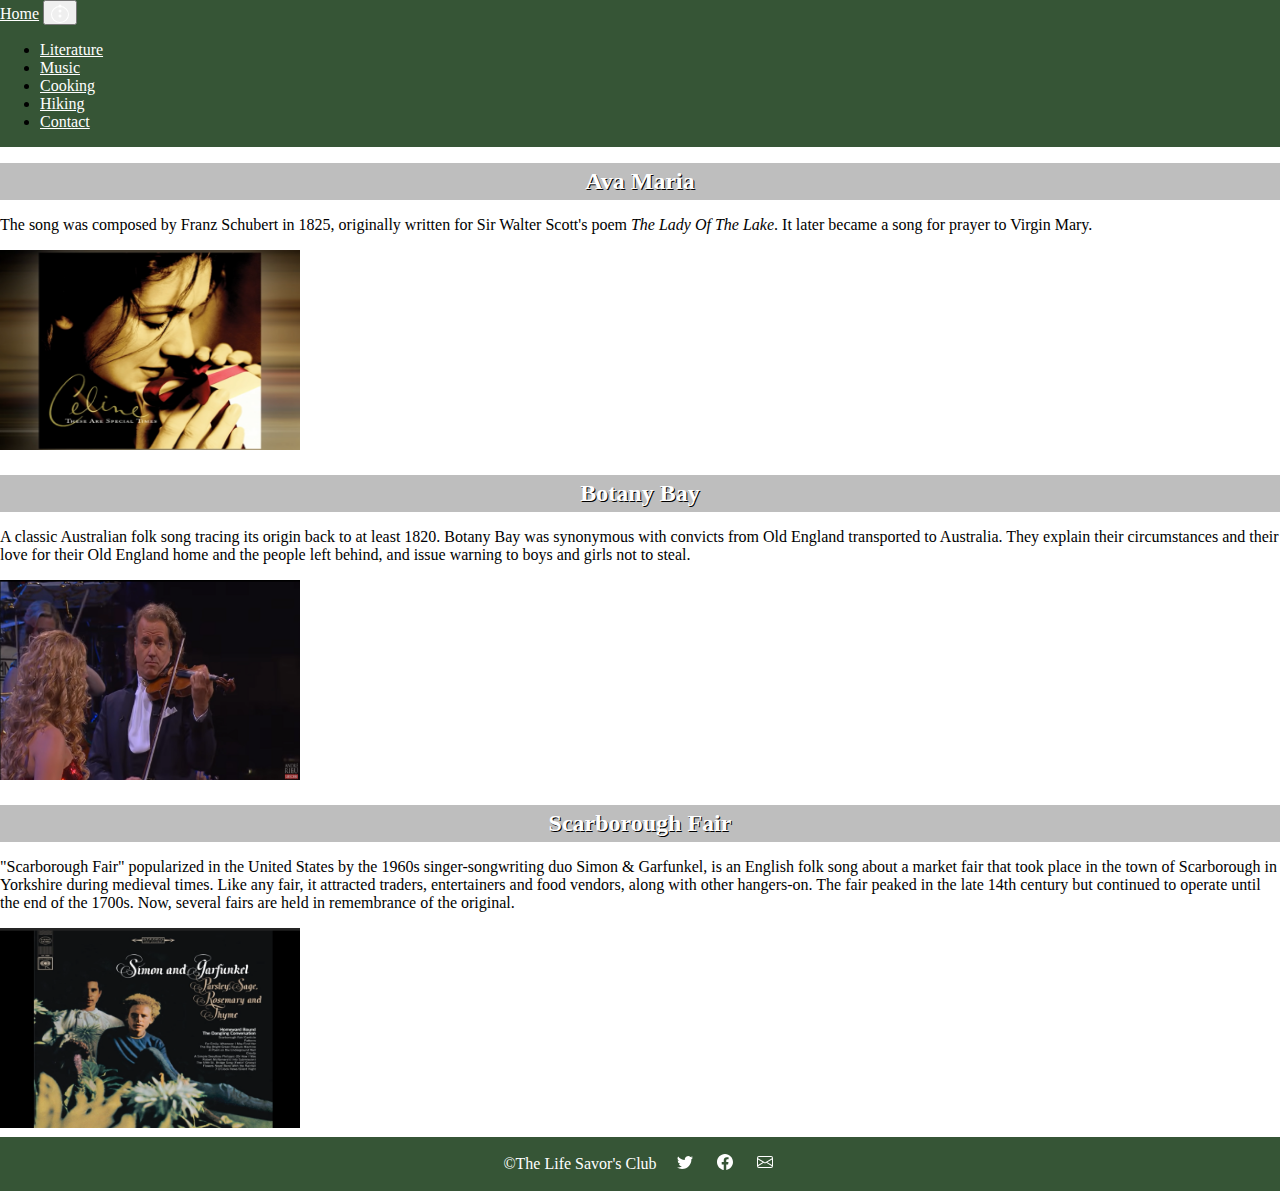
<file: Capstone/music.html>
<!DOCTYPE html>
<html lang="en">
    <head>
        <!-- Required meta tags -->
        <meta charset="utf-8">
        <meta name="viewport" content="width=device-width, initial-scale=1">
        
        <!-- Bootstrap CSS -->
        <link href="https://cdn.jsdelivr.net/npm/bootstrap@5.1.3/dist/css/bootstrap.min.css" rel="stylesheet" integrity="sha384-1BmE4kWBq78iYhFldvKuhfTAU6auU8tT94WrHftjDbrCEXSU1oBoqyl2QvZ6jIW3" crossorigin="anonymous">
        <link rel="stylesheet" href="capstone.css">
        <title>Music</title>

        <style>
            a > img {
                width: 300px;
                height: 200px;
                margin-bottom: 5px;
            }
        </style>
    </head>
    <body>
        <main>
            <header>
                <nav class="navbar navbar-expand-sm">
                    <div class="container-fluid">
                        <a class="navbar-brand" href="index.html">Home</a>
                        <button class="navbar-toggler" type="button" data-bs-toggle="collapse" 
                            data-bs-target="#navbarNav" aria-controls="navbarNav" aria-expanded="false" 
                            aria-label="Toggle navigation">
                            <span class="navbar-toggler-icon">
                                <svg xmlns="http://www.w3.org/2000/svg" width="16" height="16" fill="white" class="bi bi-three-dots-vertical" viewBox="0 0 16 16">
                                    <path d="M9.5 13a1.5 1.5 0 1 1-3 0 1.5 1.5 0 0 1 3 0zm0-5a1.5 1.5 0 1 1-3 0 1.5 1.5 0 0 1 3 0zm0-5a1.5 1.5 0 1 1-3 0 1.5 1.5 0 0 1 3 0z"/>
                                  </svg>
                            </span>
                        </button>
                        <div class="collapse navbar-collapse" id="navbarNav">
                            <ul class="navbar-nav">
                                <li><a class="nav-link" href="literature.html">Literature</a></li>
                                <li><a class="nav-link" href="music.html">Music</a></li>
                                <li><a class="nav-link" href="cooking.html">Cooking</a></li>
                                <li><a class="nav-link" href="hiking.html">Hiking</a></li>
                                <li><a class="nav-link" href="contact.html">Contact</a></li>
                            </ul>
                        </div>
                    </div>
                </nav>
            </header>
        
            <h1>Ava Maria</h1>
            <div class="container">
                <div class="row">
                    <p class="col-sm-8">The song was composed by Franz Schubert in 1825, originally written for 
            Sir Walter Scott's poem <em>The Lady Of The Lake</em>. It later became
            a song for prayer to Virgin Mary.</p>
                    <div class="col-sm-4">
                        <a href="https://www.youtube.com/watch?v=ek9LKDjgshU">
                            <img src="assets/imgs/AvaMaria.png" alt="Ava Maria"/>
                        </a>
                    </div>
                </div>
            </div>
            
            <h1>Botany Bay</h1>
            <div class="container">
                <div class="row">
                    <p class="col-sm-8">A classic Australian folk song tracing its origin back to at least 1820.
            Botany Bay was synonymous with convicts from Old England transported to
            Australia. They explain their circumstances and their love
            for their Old England home and the people left behind, and issue warning
            to boys and girls not to steal.</p>
                    <div class="col-sm-4">
                        <a href="https://www.youtube.com/watch?v=2aRphHs6B8w">
                            <img src="assets/imgs/BotanyBay.png" alt="Botany Bay"/>
                        </a>
                    </div>
                </div>
            </div>

            <h1>Scarborough Fair</h1>
            <div class="container">
                <div class="row">
                    <p class="col-sm-8">"Scarborough Fair" popularized in the United States 
                        by the 1960s singer-songwriting duo Simon & Garfunkel, is an English 
                        folk song about a market fair that took place in the town of 
                        Scarborough in Yorkshire during medieval times. Like any fair, it 
                        attracted traders, entertainers and food vendors, along with other 
                        hangers-on. The fair peaked in the late 14th century but continued 
                        to operate until the end of the 1700s. Now, several fairs are held 
                        in remembrance of the original.</p>
                    <div class="col-sm-4">
                        <a href="https://www.youtube.com/watch?v=RuqeA6nD0fI">
                            <img src="assets/imgs/ScarBoroughFair.png" alt="Scarborough Fair"/>
                        </a>
                    </div>
                </div>
            </div>

            <!-- h2>Bohemian Rhapsody</h1>
            <div class="container">
                <div class="row">
                    <p class="col-sm-8">Blah</p>
                    <div class="col-sm-4">
                        <iframe width="320" height="200" src="https://www.youtube.com/embed/tgbNymZ7vqY">
                        </iframe>
                    </div>
                </div>
            </div -->
        </main>
        
        <footer>
            <div>&copy;The Life Savor's Club</div>
            <svg class="bi bi-twitter" xmlns="http://www.w3.org/2000/svg" width="20" height="20" fill="white" viewBox="0 0 20 20">
                <path d="M5.026 15c6.038 0 9.341-5.003 9.341-9.334 0-.14 0-.282-.006-.422A6.685 6.685 0 0 0 16 3.542a6.658 6.658 0 0 1-1.889.518 3.301 3.301 0 0 0 1.447-1.817 6.533 6.533 0 0 1-2.087.793A3.286 3.286 0 0 0 7.875 6.03a9.325 9.325 0 0 1-6.767-3.429 3.289 3.289 0 0 0 1.018 4.382A3.323 3.323 0 0 1 .64 6.575v.045a3.288 3.288 0 0 0 2.632 3.218 3.203 3.203 0 0 1-.865.115 3.23 3.23 0 0 1-.614-.057 3.283 3.283 0 0 0 3.067 2.277A6.588 6.588 0 0 1 .78 13.58a6.32 6.32 0 0 1-.78-.045A9.344 9.344 0 0 0 5.026 15z"/>
            </svg>
            <svg class="bi bi-facebook" xmlns="http://www.w3.org/2000/svg" width="20" height="20" fill="white" viewBox="0 0 20 20">
                <path d="M16 8.049c0-4.446-3.582-8.05-8-8.05C3.58 0-.002 3.603-.002 8.05c0 4.017 2.926 7.347 6.75 7.951v-5.625h-2.03V8.05H6.75V6.275c0-2.017 1.195-3.131 3.022-3.131.876 0 1.791.157 1.791.157v1.98h-1.009c-.993 0-1.303.621-1.303 1.258v1.51h2.218l-.354 2.326H9.25V16c3.824-.604 6.75-3.934 6.75-7.951z"/>
            </svg>
            <svg class="bi bi-envelope" xmlns="http://www.w3.org/2000/svg" width="20" height="20" fill="white" viewBox="0 0 20 20">
                <path d="M0 4a2 2 0 0 1 2-2h12a2 2 0 0 1 2 2v8a2 2 0 0 1-2 2H2a2 2 0 0 1-2-2V4Zm2-1a1 1 0 0 0-1 1v.217l7 4.2 7-4.2V4a1 1 0 0 0-1-1H2Zm13 2.383-4.708 2.825L15 11.105V5.383Zm-.034 6.876-5.64-3.471L8 9.583l-1.326-.795-5.64 3.47A1 1 0 0 0 2 13h12a1 1 0 0 0 .966-.741ZM1 11.105l4.708-2.897L1 5.383v5.722Z"/>
            </svg>
        </footer>
        
        <!-- Bootstrap Bundle with Popper -->
        <script src="https://cdn.jsdelivr.net/npm/bootstrap@5.1.3/dist/js/bootstrap.bundle.min.js" integrity="sha384-ka7Sk0Gln4gmtz2MlQnikT1wXgYsOg+OMhuP+IlRH9sENBO0LRn5q+8nbTov4+1p" crossorigin="anonymous"></script>    
        <script>
            var tag = document.createElement('script');

            tag.src = "https://www.youtube.com/iframe_api";
            var firstScriptTag = document.getElementsByTagName('script')[0];
            firstScriptTag.parentNode.insertBefore(tag, firstScriptTag);

            var scarboroughFairPlayer;
            function onYouTubeIframeAPIReady() {
                scarboroughFairPlayer = new YT.Player('scarboroughFairPlayer', {
                    height: '200',
                    width: '300',
                    videoId: 'wiZJP_XLmrQ', /*'-Jj4s9I-53g'*/
                    playerVars: {
                        'playsinline': 1
                    },
                    events: {
                        'onReady': onPlayerReady,
                        'onStateChange': onPlayerStateChange
                    }
                });
            }
            function onPlayerReady(event) {
                event.target.playVideo();
            }
            var done = false;
            function onPlayerStateChange(event) {
                if (event.data == YT.PlayerState.PLAYING && !done) {
                    setTimeout(stopVideo, 6000);
                    done = true;
                }
            }
            function stopVideo() {
                scarboroughFairPlayer.stopVideo();
            }
        </script>
        
    </body>
</html>
</file>
<file: Capstone/capstone.css>
* {
    box-sizing: border-box;
}
body {
    display: flex;
    min-height: 99vh;
    flex-direction: column;
    margin: 0;
    padding: 0;
    margin-bottom: -6vh;
}
main {
    flex: 1;
}
footer {
    display: flex;
    width: 100%;
    justify-content: center;
    align-items: center;
    text-align: center;
    height: 6vh;
    background-color: rgb(54, 85, 54);
    color: white;
}
footer > * {
    margin-left: 10px;
    margin-right: 10px;
}
footer svg {
    width: 20px;
    height: 20px;
}
footer a {
    text-decoration: none;
    color: white;
}
footer a:hover {
    color:rgb(255, 196, 0);
}
.navbar {
    display: flex;
    background-color: rgb(54,85,54);
}
.navbar a {
    color: white;
}
.navbar a:hover {
    color: rgb(255, 196, 0);
}
.navbar .navbar-toggler-icon {
    color: white;
    border: 1px solid white;
    border-radius: 50%;
}
#navbarNav {
    justify-content: flex-end;
}
h1 {
    text-align: center;
    background-color: rgb(92,92,92,0.4);
    color: white;
    text-shadow: 1px 1px black;
    padding: 5px;
    font-size: 1.5rem;
}
h2 {
    font-size: 1.2rem;
}
</file>
